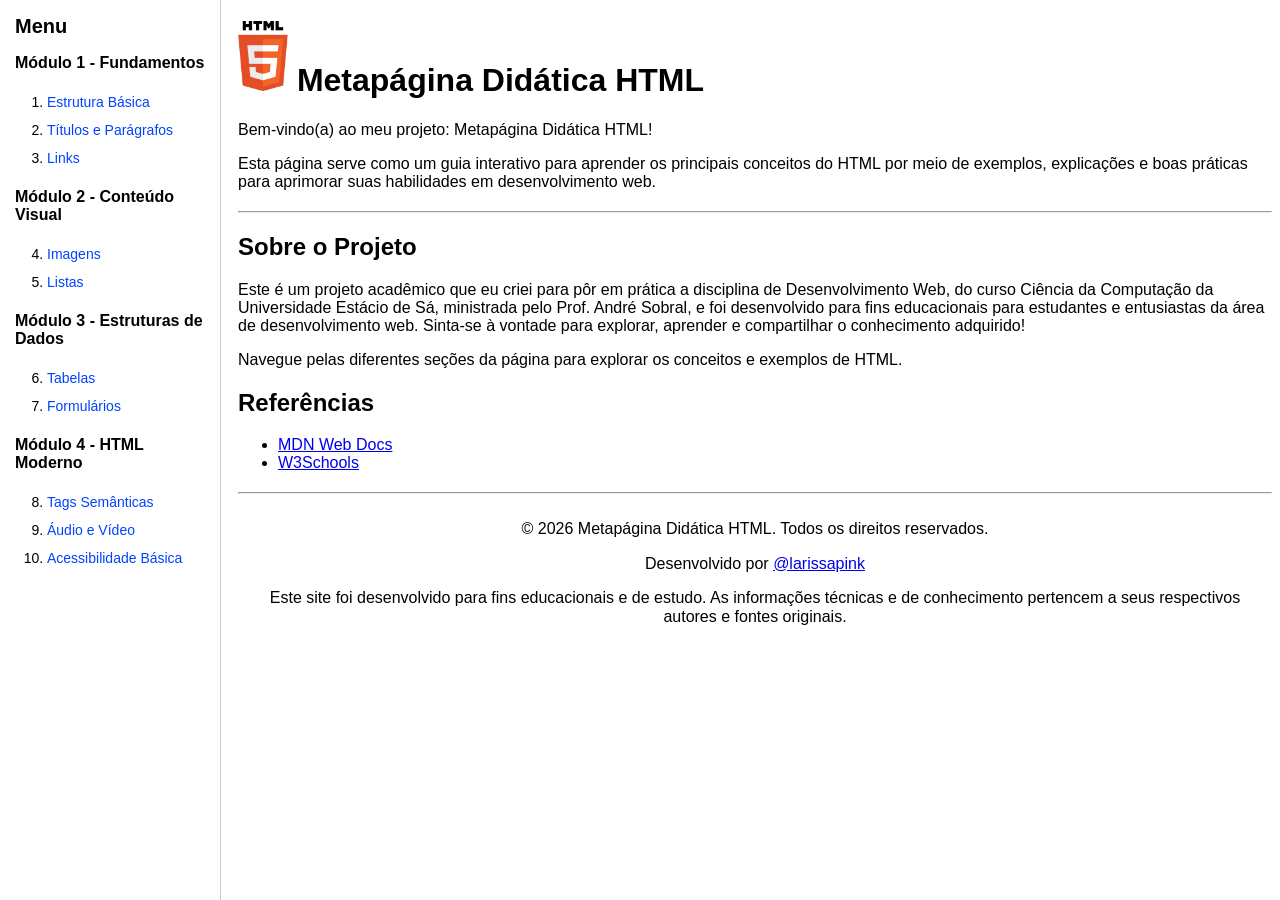
<file: index.html>
<!DOCTYPE html>
<html lang="pt-BR">

<head>
    <meta charset="UTF-8">
    <meta name="viewport" content="width=device-width, initial-scale=1.0">
    <meta name="description"
        content="Metapágina Didática HTML: guia interativo em português para aprender HTML com exemplos práticos, fundamentos, semântica, formulários, tabelas, acessibilidade e boas práticas de desenvolvimento web.">
    <meta name="keywords"
        content="HTML, tutorial HTML, aprender HTML, desenvolvimento web, semântica HTML, formulários HTML, tabelas HTML, acessibilidade web, curso de HTML, HTML para iniciantes, metapágina didática">
    <meta name="author" content="Larissa de Almeida Rosa">
    <meta name="creator" content="Larissa de Almeida Rosa (@larissapink)">
    <meta name="publisher" content="Larissa de Almeida Rosa">
    <meta name="profile" content="https://github.com/larissapink">
    <meta name="robots" content="index, follow">
    <meta name="language" content="pt-BR">
    <link rel="icon" type="image/png" sizes="32x32" href="assets/img/favicon-32x32.png">
    <link rel="icon" type="image/png" sizes="16x16" href="assets/img/favicon-16x16.png">
    <title>Metapágina Didática HTML</title>
    <link rel="stylesheet" href="styles.css">
</head>

<body>
    <header>
        <h1><img src="assets/img/html5.png" alt="Logo HTML5" width="50"> Metapágina Didática HTML</h1>
        <p>Bem-vindo(a) ao meu projeto: Metapágina Didática HTML!</p>
        <p>Esta página serve como um guia interativo para aprender os principais conceitos do HTML por meio de exemplos,
            explicações e boas práticas para aprimorar suas habilidades em desenvolvimento web.
        </p>
    </header>
    <hr>

    <aside id="menu-lateral">
        <h2>Menu</h2>
        <nav>
            <h3>Módulo 1 - Fundamentos</h3>
            <ol>
                <li><a href="1-estrutura-basica.html">Estrutura Básica</a></li>
                <li><a href="2-titulos-paragrafos.html">Títulos e Parágrafos</a></li>
                <li><a href="3-links.html">Links</a></li>
            </ol>
            <h3>Módulo 2 - Conteúdo Visual</h3>
            <ol start="4">
                <li><a href="4-imagens.html">Imagens</a></li>
                <li><a href="5-listas.html">Listas</a></li>
            </ol>

            <h3>Módulo 3 - Estruturas de Dados</h3>
            <ol start="6">
                <li><a href="6-tabelas.html">Tabelas</a></li>
                <li><a href="7-formularios.html">Formulários</a></li>
            </ol>

            <h3>Módulo 4 - HTML Moderno</h3>
            <ol start="8">
                <li><a href="8-semantica.html">Tags Semânticas</a></li>
                <li><a href="9-audio-video.html">Áudio e Vídeo</a></li>
                <li><a href="10-acessibilidade-basica.html">Acessibilidade Básica</a></li>
            </ol>
        </nav>
    </aside>

    <main>
        <section id="sobre-projeto">
            <h2>Sobre o Projeto</h2>
            <p>Este é um projeto acadêmico que eu criei para pôr em prática a disciplina de Desenvolvimento Web, do
                curso Ciência da Computação da Universidade Estácio de Sá, ministrada pelo Prof. André Sobral, e foi
                desenvolvido para fins educacionais para estudantes e entusiastas da área de desenvolvimento web.
                Sinta-se à vontade para explorar, aprender e compartilhar o conhecimento adquirido!</p>
            <p>Navegue pelas diferentes seções da página para explorar os conceitos e exemplos de HTML.</p>
        </section>

        <section id="referencias-html">
            <h2>Referências</h2>
            <ul>
                <li><a href="https://developer.mozilla.org/pt-BR/docs/Web/HTML" target="_blank"
                        rel="noopener noreferrer" title="https://developer.mozilla.org/pt-BR/docs/Web/HTML">MDN Web
                        Docs</a></li>
                <li><a href="https://www.w3schools.com/html/html_intro.asp" target="_blank" rel="noopener noreferrer"
                        title="https://www.w3schools.com/html/html_intro.asp">W3Schools</a></li>
            </ul>
        </section>
    </main>
    <hr>
    <footer>
        <p>© 2026 Metapágina Didática HTML. Todos os direitos reservados.</p>
        <p>Desenvolvido por <a href="https://github.com/larissapink" target="_blank" rel="noopener noreferrer"
                title="https://github.com/larissapink">@larissapink</a>
        </p>
        <p>Este site foi desenvolvido para fins educacionais e de estudo. As informações técnicas e de conhecimento
            pertencem a seus respectivos autores e fontes originais.</p>
    </footer>
</body>

</html>
</file>
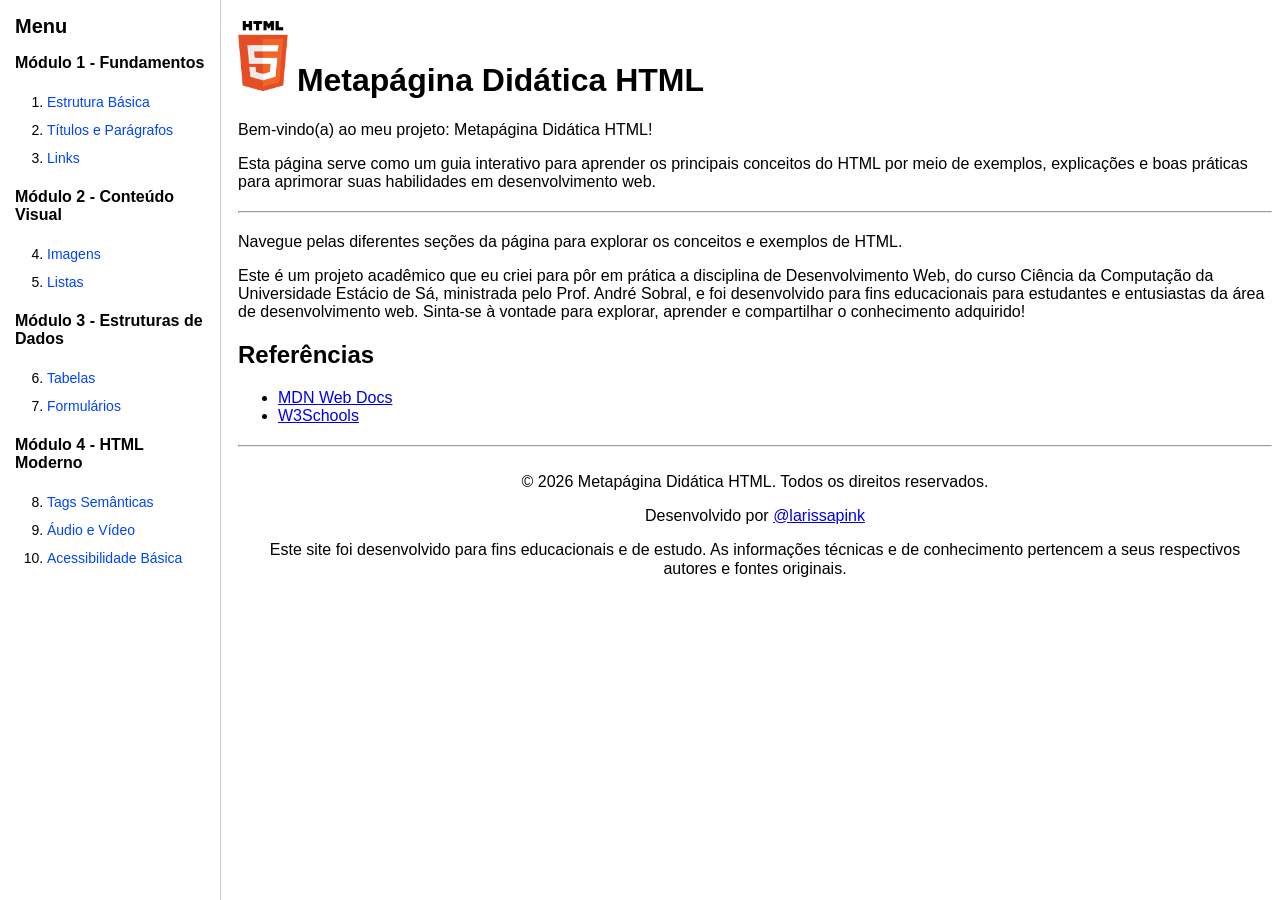
<file: docs/index.html>
<!DOCTYPE html>
<html lang="pt-BR">

<head>
    <meta charset="UTF-8">
    <meta name="viewport" content="width=device-width, initial-scale=1.0">
    <title>Metapágina Didática HTML</title>
    <link rel="stylesheet" href="styles.css">
</head>

<body>
    <aside id="menu-lateral">
        <h2>Menu</h2>
        <nav>
            <h3>Módulo 1 - Fundamentos</h3>
            <ol>
                <li><a href="1-estrutura-basica.html">Estrutura Básica</a></li>
                <li><a href="2-titulos-paragrafos.html">Títulos e Parágrafos</a></li>
                <li><a href="3-links.html">Links</a></li>
            </ol>
            <h3>Módulo 2 - Conteúdo Visual</h3>
            <ol start="4">
                <li><a href="4-imagens.html">Imagens</a></li>
                <li><a href="5-listas.html">Listas</a></li>
            </ol>

            <h3>Módulo 3 - Estruturas de Dados</h3>
            <ol start="6">
                <li><a href="6-tabelas.html">Tabelas</a></li>
                <li><a href="7-formularios.html">Formulários</a></li>
            </ol>

            <h3>Módulo 4 - HTML Moderno</h3>
            <ol start="8">
                <li><a href="8-semantica.html">Tags Semânticas</a></li>
                <li><a href="9-audio-video.html">Áudio e Vídeo</a></li>
                <li><a href="10-acessibilidade-basica.html">Acessibilidade Básica</a></li>
            </ol>
        </nav>
    </aside>
    <header>
        <h1><img src="assets/img/html5.png" alt="Logo HTML5" width="50"> Metapágina Didática HTML</h1>
        <p>Bem-vindo(a) ao meu projeto: Metapágina Didática HTML!</p>
        <p>Esta página serve como um guia interativo para aprender os principais conceitos do HTML por meio de exemplos, explicações e boas práticas para aprimorar suas habilidades em desenvolvimento web.
        </p>
    </header>
    <hr>
    <main>
        <section>
            <p>Navegue pelas diferentes seções da página para explorar os conceitos e exemplos de HTML.</p>
             <p>Este é um projeto acadêmico que eu criei para pôr em prática a disciplina de Desenvolvimento Web, do curso Ciência da Computação da Universidade Estácio de Sá, ministrada pelo Prof. André Sobral, e foi desenvolvido para fins educacionais para estudantes e entusiastas da área de desenvolvimento web. Sinta-se à vontade para explorar, aprender e compartilhar o conhecimento adquirido!</p>
        </section>

        <section id="referencias-html">
            <h2>Referências</h2>
            <ul>
                <li><a href="https://developer.mozilla.org/pt-BR/docs/Web/HTML" target="_blank" rel="noopener noreferrer" title="https://developer.mozilla.org/pt-BR/docs/Web/HTML">MDN Web Docs</a></li>
                <li><a href="https://www.w3schools.com/html/html_intro.asp" target="_blank" rel="noopener noreferrer" title="https://www.w3schools.com/html/html_intro.asp">W3Schools</a></li>
            </ul>
        </section>
    </main>
    <hr>
    <footer>
        <p>© 2026 Metapágina Didática HTML. Todos os direitos reservados.</p>
        <p>Desenvolvido por <a href="https://github.com/larissapink" target="_blank" rel="noopener noreferrer" title="https://github.com/larissapink">@larissapink</a>
        </p>
        <p>Este site foi desenvolvido para fins educacionais e de estudo. As informações técnicas e de conhecimento pertencem a seus respectivos autores e fontes originais.</p>
    </footer>
</body>

</html>
</file>
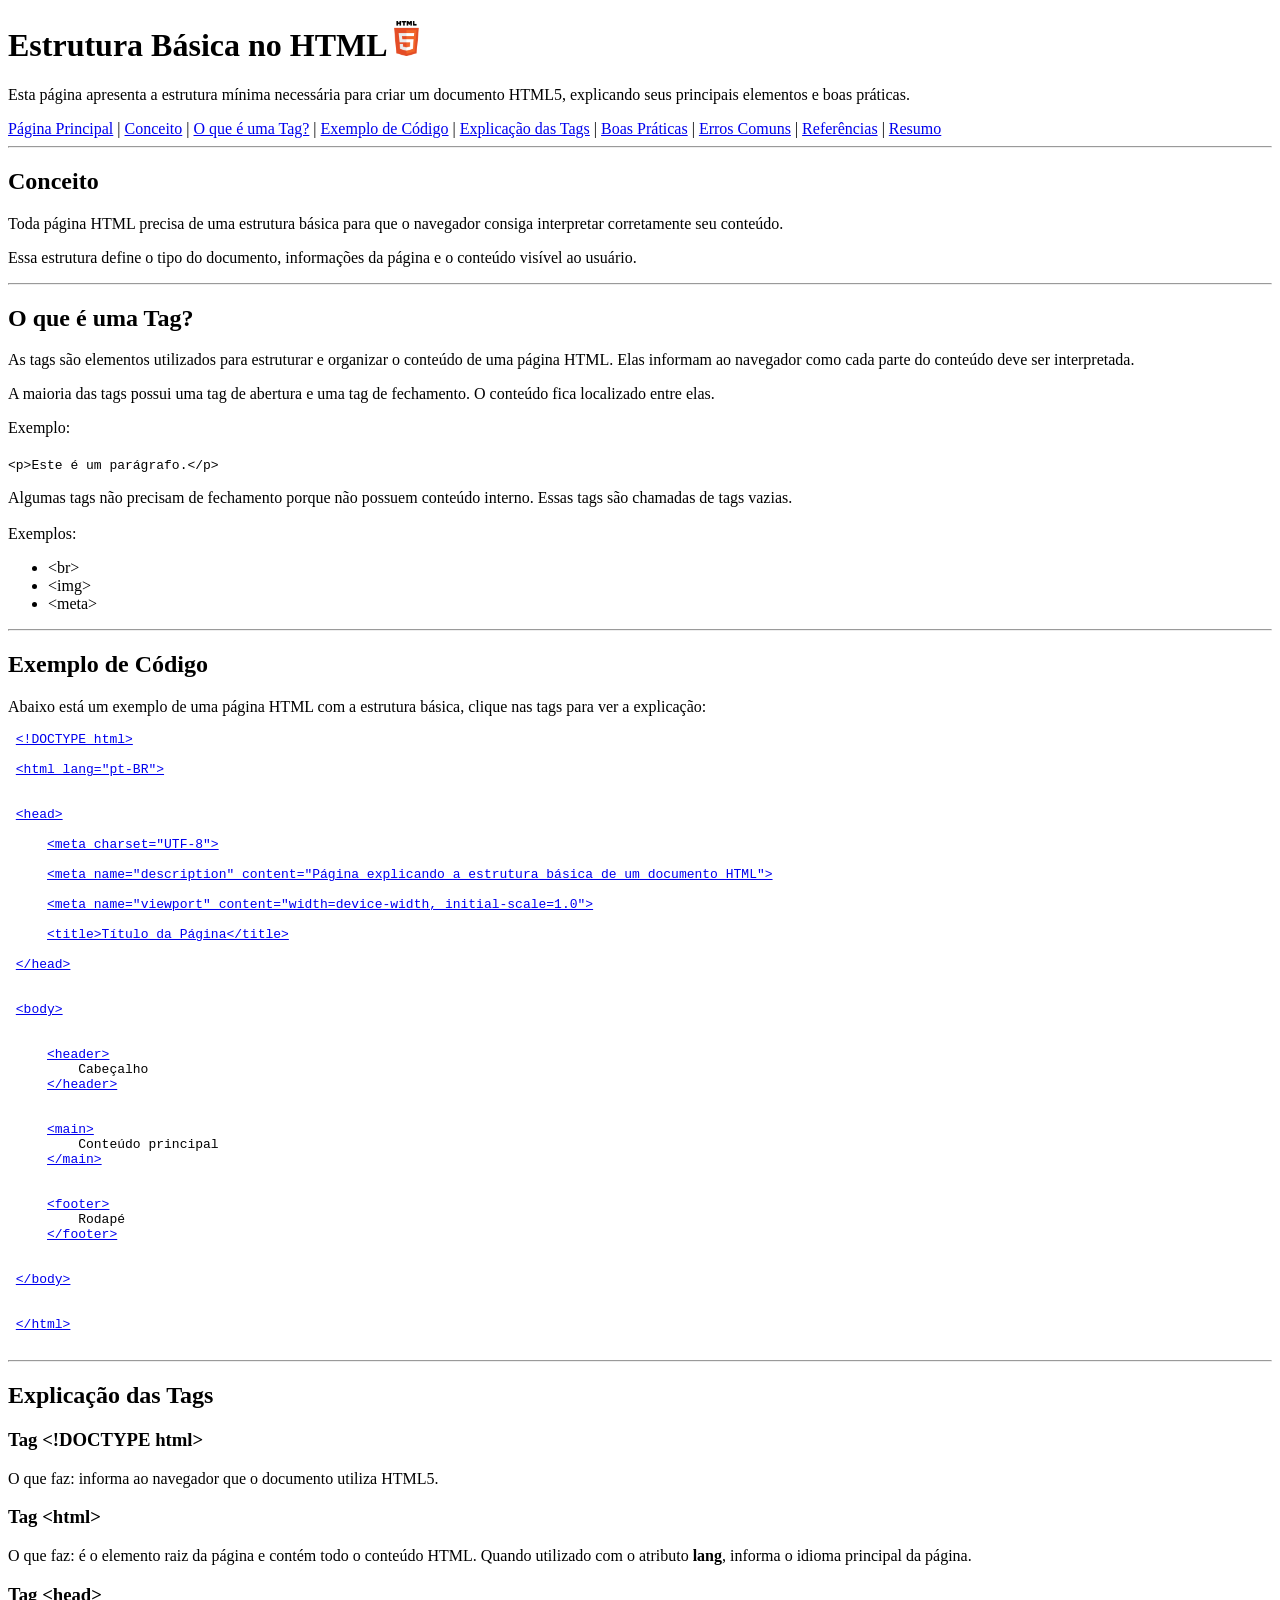
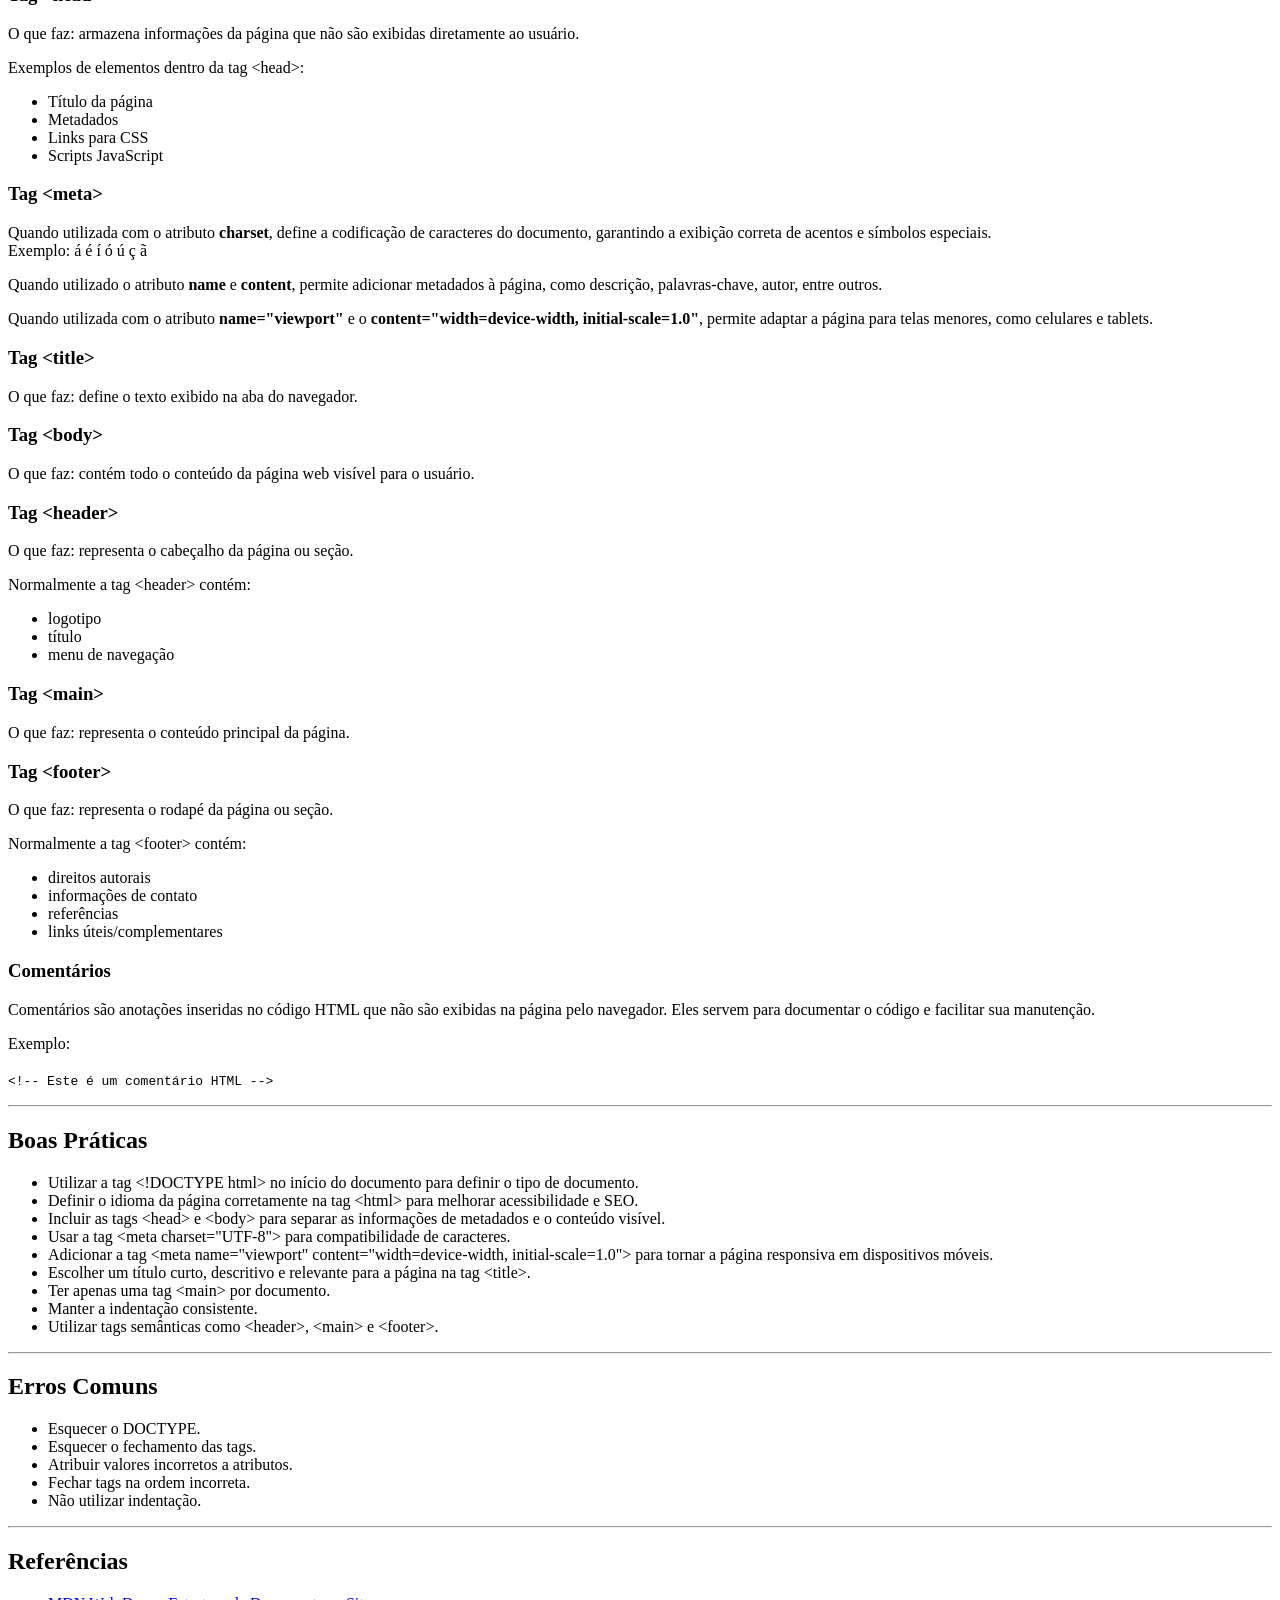
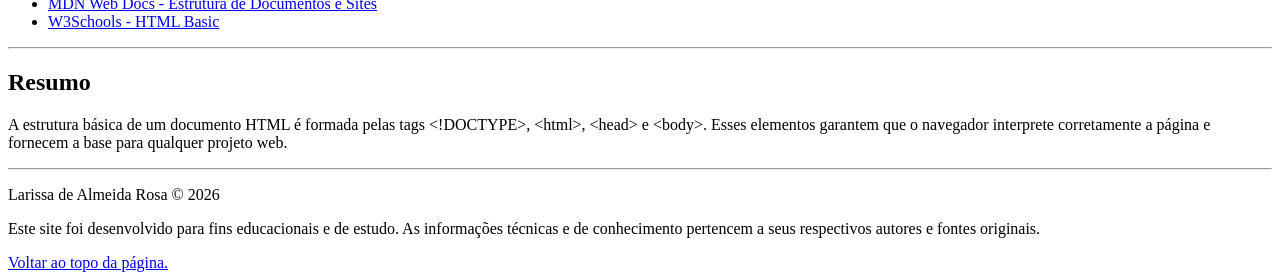
<file: 1-estrutura-basica.html>
<!DOCTYPE html>
<html lang="pt-BR">

<head>
    <meta charset="UTF-8">
    <meta name="description" content="Página explicando a estrutura básica de um documento HTML">
    <meta name="viewport" content="width=device-width, initial-scale=1.0">
    <link rel="icon" type="image/png" sizes="32x32" href="assets/img/favicon-32x32.png">
    <link rel="icon" type="image/png" sizes="16x16" href="assets/img/favicon-16x16.png">
    <title>Estrutura Básica no HTML</title>
</head>

<body>
    <header>
        <h1>Estrutura Básica no HTML <img src="assets/img/html5.png" alt="Logo HTML5" width="25">
        </h1>
        <p>
            Esta página apresenta a estrutura mínima necessária para criar um documento HTML5, explicando seus
            principais elementos e boas práticas.
        </p>
        <nav>
            <a href="index.html">Página Principal</a> |
            <a href="#conceito-html">Conceito</a> |
            <a href="#explicando-a-tag">O que é uma Tag?</a> |
            <a href="#exemplo-codigo">Exemplo de Código</a> |
            <a href="#explicacao-tags">Explicação das Tags</a> |
            <a href="#boas-praticas">Boas Práticas</a> |
            <a href="#erros-comuns">Erros Comuns</a> |
            <a href="#referencias-html">Referências</a> |
            <a href="#resumo-html">Resumo</a>
        </nav>
    </header>
    <hr>

    <main>
        <section id="conceito-html">
            <h2>Conceito</h2>
            <p>Toda página HTML precisa de uma estrutura básica para que o navegador consiga interpretar corretamente
                seu conteúdo.
            </p>

            <p>Essa estrutura define o tipo do documento, informações da página e o conteúdo visível ao usuário.
            </p>
        </section>
        <hr>
        
        <section id="explicando-a-tag">
            <h2>O que é uma Tag?</h2>
            <p>As tags são elementos utilizados para estruturar e organizar o conteúdo de uma página HTML. Elas informam
                ao navegador como cada parte do conteúdo deve ser interpretada.

            </p>
            <p>A maioria das tags possui uma tag de abertura e uma tag de fechamento. O conteúdo fica localizado entre
                elas.
            </p>
            <p>Exemplo:<br><br>
                <code>&lt;p&gt;Este é um parágrafo.&lt;/p&gt;</code>
            </p>
            <p>Algumas tags não precisam de fechamento porque não possuem conteúdo interno. Essas tags são chamadas de
                tags vazias.<br><br>
                Exemplos:
            </p>
            <ul>
                <li>&lt;br&gt;</li>
                <li>&lt;img&gt;</li>
                <li>&lt;meta&gt;</li>
            </ul>
        </section>
        <hr>

        <!-- Exemplo de Código em HTML - 28-08-26 -->
        <section id="exemplo-codigo">
            <h2>Exemplo de Código</h2>
            <p>Abaixo está um exemplo de uma página HTML com a estrutura básica, clique nas tags para ver a explicação:
            </p>
            <pre>
 <a href="#tag-doctype">&lt;!DOCTYPE html&gt;</a>
 
 <a href="#tag-html">&lt;html lang="pt-BR"&gt;</a>
 

 <a href="#tag-head">&lt;head&gt;</a>
 
     <a href="#tag-meta-charset">&lt;meta charset="UTF-8"&gt;</a>
     
     <a href="#tag-meta-description">&lt;meta name="description" content="Página explicando a estrutura básica de um documento HTML"&gt;</a>
     
     <a href="#tag-meta-viewport">&lt;meta name="viewport" content="width=device-width, initial-scale=1.0"&gt;</a>
     
     <a href="#tag-title">&lt;title&gt;Título da Página&lt;/title&gt;</a>
     
 <a href="#tag-head">&lt;/head&gt;</a>
 

 <a href="#tag-body">&lt;body&gt;</a>
 

     <a href="#tag-header">&lt;header&gt;</a>
         Cabeçalho
     <a href="#tag-header">&lt;/header&gt;</a>
     

     <a href="#tag-main">&lt;main&gt;</a>
         Conteúdo principal
     <a href="#tag-main">&lt;/main&gt;</a>
     

     <a href="#tag-footer">&lt;footer&gt;</a>
         Rodapé
     <a href="#tag-footer">&lt;/footer&gt;</a>
     

 <a href="#tag-body">&lt;/body&gt;</a>
 

 <a href="#tag-html">&lt;/html&gt;</a>
 
</pre>
        </section>
        <hr>

        <section id="explicacao-tags">
            <h2>Explicação das Tags</h2>
            <h3 id="tag-doctype">Tag &lt;!DOCTYPE html&gt;</h3>
            <p>O que faz: informa ao navegador que o documento utiliza HTML5.</p>

            <h3 id="tag-html">Tag &lt;html&gt;</h3>
            <p>O que faz: é o elemento raiz da página e contém todo o conteúdo HTML. Quando utilizado com o atributo
                <b>lang</b>, informa o idioma principal da página.</p>

            <h3 id="tag-head">Tag &lt;head&gt;</h3>
            <p>O que faz: armazena informações da página que não são exibidas diretamente ao usuário.</p>
            <p>Exemplos de elementos dentro da tag &lt;head&gt;:</p>
            <ul>
                <li>Título da página</li>
                <li>Metadados</li>
                <li>Links para CSS</li>
                <li>Scripts JavaScript</li>
            </ul>

            <h3 id="tag-meta">Tag &lt;meta&gt;</h3>
            <p id="tag-meta-charset">Quando utilizada com o atributo <b>charset</b>, define a codificação de caracteres
                do documento, garantindo a exibição correta de acentos e símbolos especiais.<br>
                Exemplo: á é í ó ú ç ã</p>
            <p id="tag-meta-description">Quando utilizado o atributo <b>name</b> e <b>content</b>, permite adicionar
                metadados à página, como descrição, palavras-chave, autor, entre outros.</p>
            <p id="tag-meta-viewport">Quando utilizada com o atributo <b>name="viewport"</b> e o
                <b>content="width=device-width, initial-scale=1.0"</b>, permite adaptar a página para telas menores,
                como celulares e tablets.</p>

            <h3 id="tag-title">Tag &lt;title&gt;</h3>
            <p>O que faz: define o texto exibido na aba do navegador.</p>

            <h3 id="tag-body">Tag &lt;body&gt;</h3>
            <p>O que faz: contém todo o conteúdo da página web visível para o usuário.</p>

            <h3 id="tag-header">Tag &lt;header&gt;</h3>
            <p>O que faz: representa o cabeçalho da página ou seção.</p>
            <p>Normalmente a tag &lt;header&gt; contém:</p>
            <ul>
                <li>logotipo</li>
                <li>título</li>
                <li>menu de navegação</li>
            </ul>

            <h3 id="tag-main">Tag &lt;main&gt;</h3>
            <p>O que faz: representa o conteúdo principal da página.</p>

            <h3 id="tag-footer">Tag &lt;footer&gt;</h3>
            <p>O que faz: representa o rodapé da página ou seção.</p>
            <p>Normalmente a tag &lt;footer&gt; contém:</p>
            <ul>
                <li>direitos autorais</li>
                <li>informações de contato</li>
                <li>referências</li>
                <li>links úteis/complementares</li>
            </ul>

            <h3 id="comentario-html">Comentários</h3>
            <p>Comentários são anotações inseridas no código HTML que não são exibidas na página pelo navegador. Eles
                servem para documentar o código e facilitar sua manutenção.
            </p>
            <p>Exemplo:<br><br>
                <code>
                &lt;!-- Este é um comentário HTML --&gt;
            </code>
            </p>
        </section>
        <hr>

        <section id="boas-praticas">
            <h2>Boas Práticas</h2>
            <ul>
                <li>Utilizar a tag &lt;!DOCTYPE html&gt; no início do documento para definir o tipo de documento.</li>
                <li>Definir o idioma da página corretamente na tag &lt;html&gt; para melhorar acessibilidade e SEO.</li>
                <li>Incluir as tags &lt;head&gt; e &lt;body&gt; para separar as informações de metadados e o conteúdo
                    visível.</li>
                <li>Usar a tag &lt;meta charset="UTF-8"&gt; para compatibilidade de caracteres.</li>
                <li>Adicionar a tag &lt;meta name="viewport" content="width=device-width, initial-scale=1.0"&gt; para
                    tornar a página responsiva em dispositivos móveis.</li>
                <li>Escolher um título curto, descritivo e relevante para a página na tag &lt;title&gt;.</li>
                <li>Ter apenas uma tag &lt;main&gt; por documento.</li>
                <li>Manter a indentação consistente.</li>
                <li>Utilizar tags semânticas como &lt;header&gt;, &lt;main&gt; e &lt;footer&gt;.</li>

            </ul>
        </section>
        <hr>

        <section id="erros-comuns">
            <h2>Erros Comuns</h2>
            <ul>
                <li>Esquecer o DOCTYPE.</li>
                <li>Esquecer o fechamento das tags.</li>
                <li>Atribuir valores incorretos a atributos.</li>
                <li>Fechar tags na ordem incorreta.</li>
                <li>Não utilizar indentação.</li>
            </ul>
        </section>
        <hr>

        <section id="referencias-html">
            <h2>Referências</h2>
            <ul>
                <li><a href="https://developer.mozilla.org/pt-BR/docs/Learn/HTML/Introduction_to_HTML/Document_and_website_structure"
                        target="_blank" rel="noopener noreferrer"
                        title="https://developer.mozilla.org/pt-BR/docs/Learn/HTML/Introduction_to_HTML/Document_and_website_structure">MDN
                        Web Docs - Estrutura de Documentos e Sites</a></li>
                <li><a href="https://www.w3schools.com/html/html_basic.asp" target="_blank" rel="noopener noreferrer"
                        title="https://www.w3schools.com/html/html_basic.asp">W3Schools - HTML Basic</a></li>
            </ul>
        </section>
        <hr>

        <section id="resumo-html">
            <h2>Resumo</h2>
            <p>A estrutura básica de um documento HTML é formada pelas tags &lt;!DOCTYPE&gt;, &lt;html&gt;, &lt;head&gt;
                e &lt;body&gt;. Esses elementos garantem que o navegador interprete corretamente a página e fornecem a
                base para qualquer projeto web.
            </p>
        </section>
    </main>
    <hr>

    <footer>
        <p>Larissa de Almeida Rosa © 2026</p>
        <p>Este site foi desenvolvido para fins educacionais e de estudo. As informações técnicas e de conhecimento
            pertencem a seus respectivos autores e fontes originais.</p>
        <a href="#">Voltar ao topo da página.</a>
    </footer>
</body>

</html>
</file>
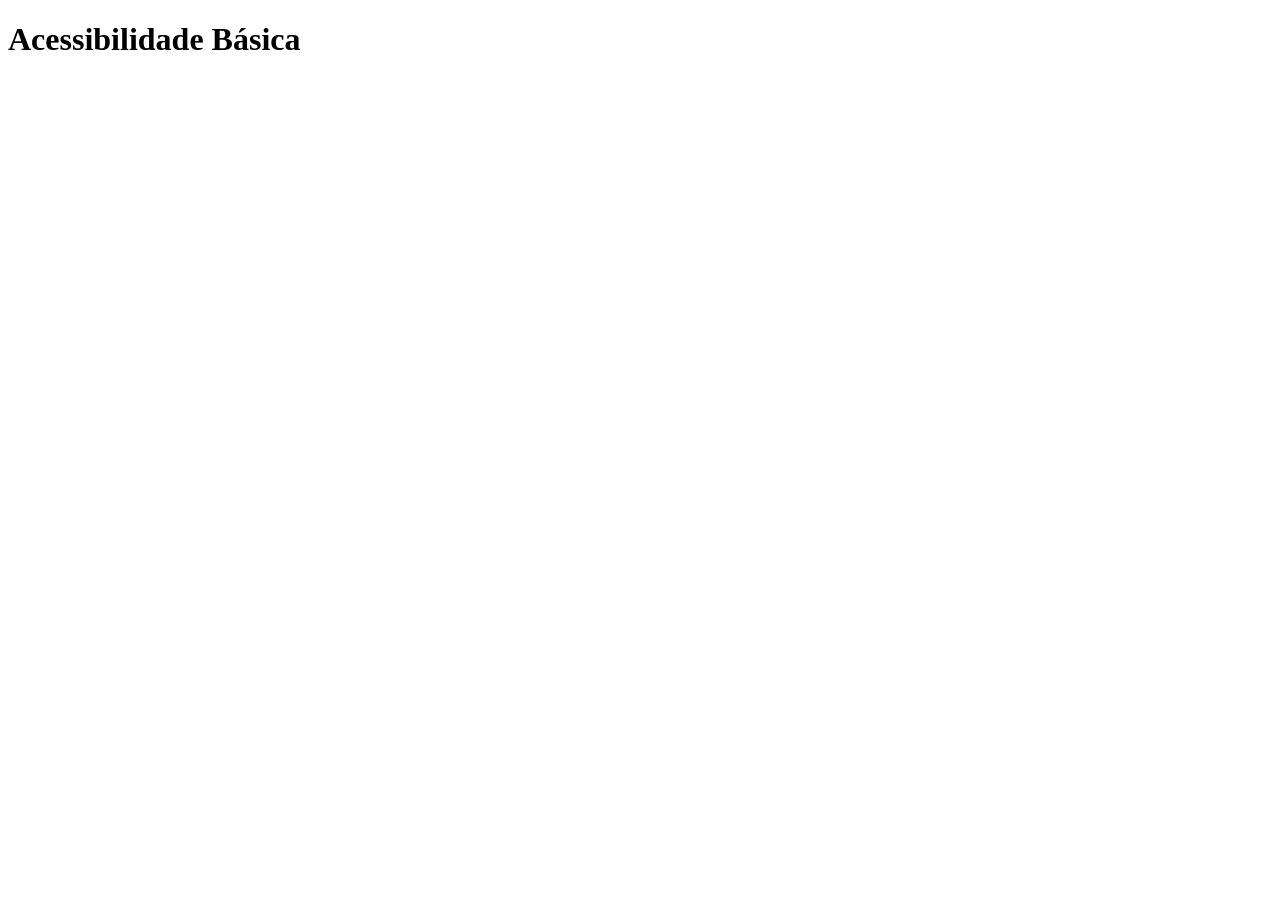
<file: 10-acessibilidade-basica.html>
<!DOCTYPE html>
<html lang="pt-BR">
<head>
    <meta charset="UTF-8">
    <meta name="viewport" content="width=device-width, initial-scale=1.0">
    <title>Acessibilidade Básica no HTML</title>
</head>
<body>
    <h1>Acessibilidade Básica</h1>
</body>
</html>
</file>
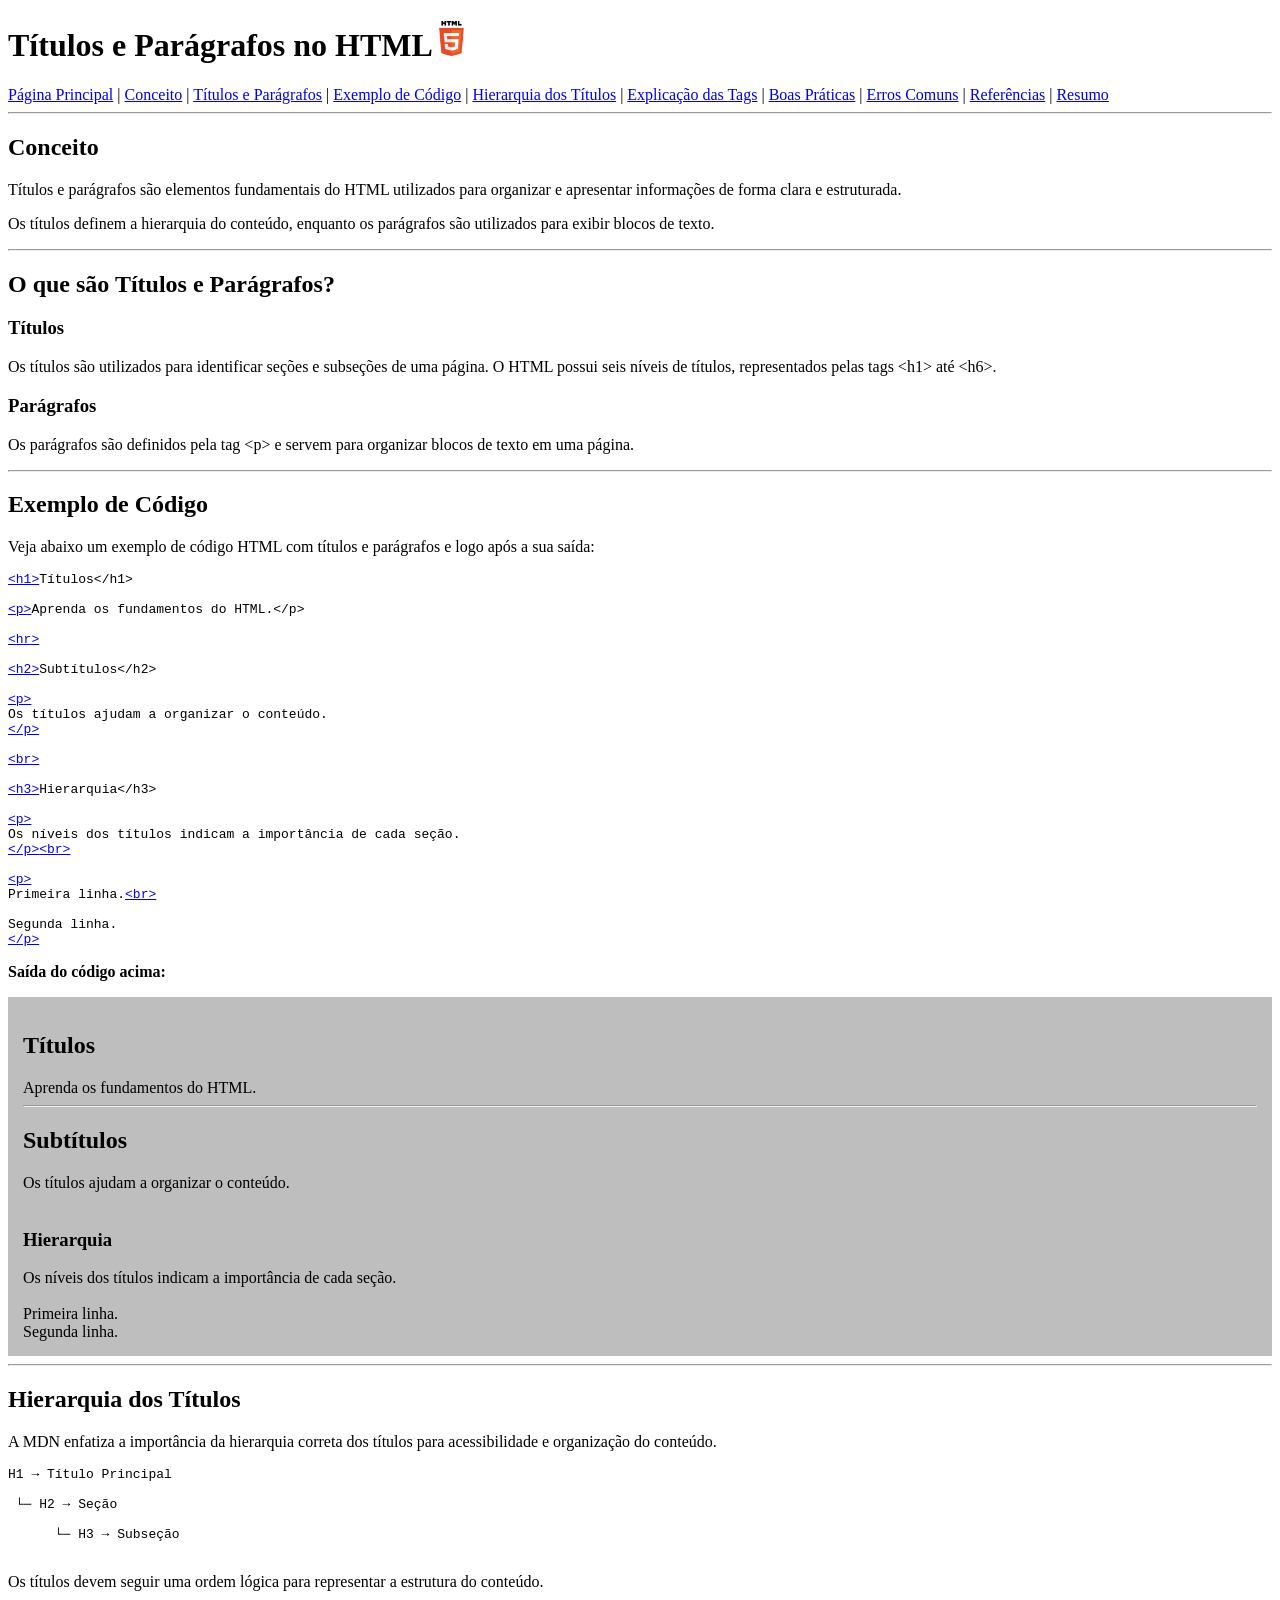
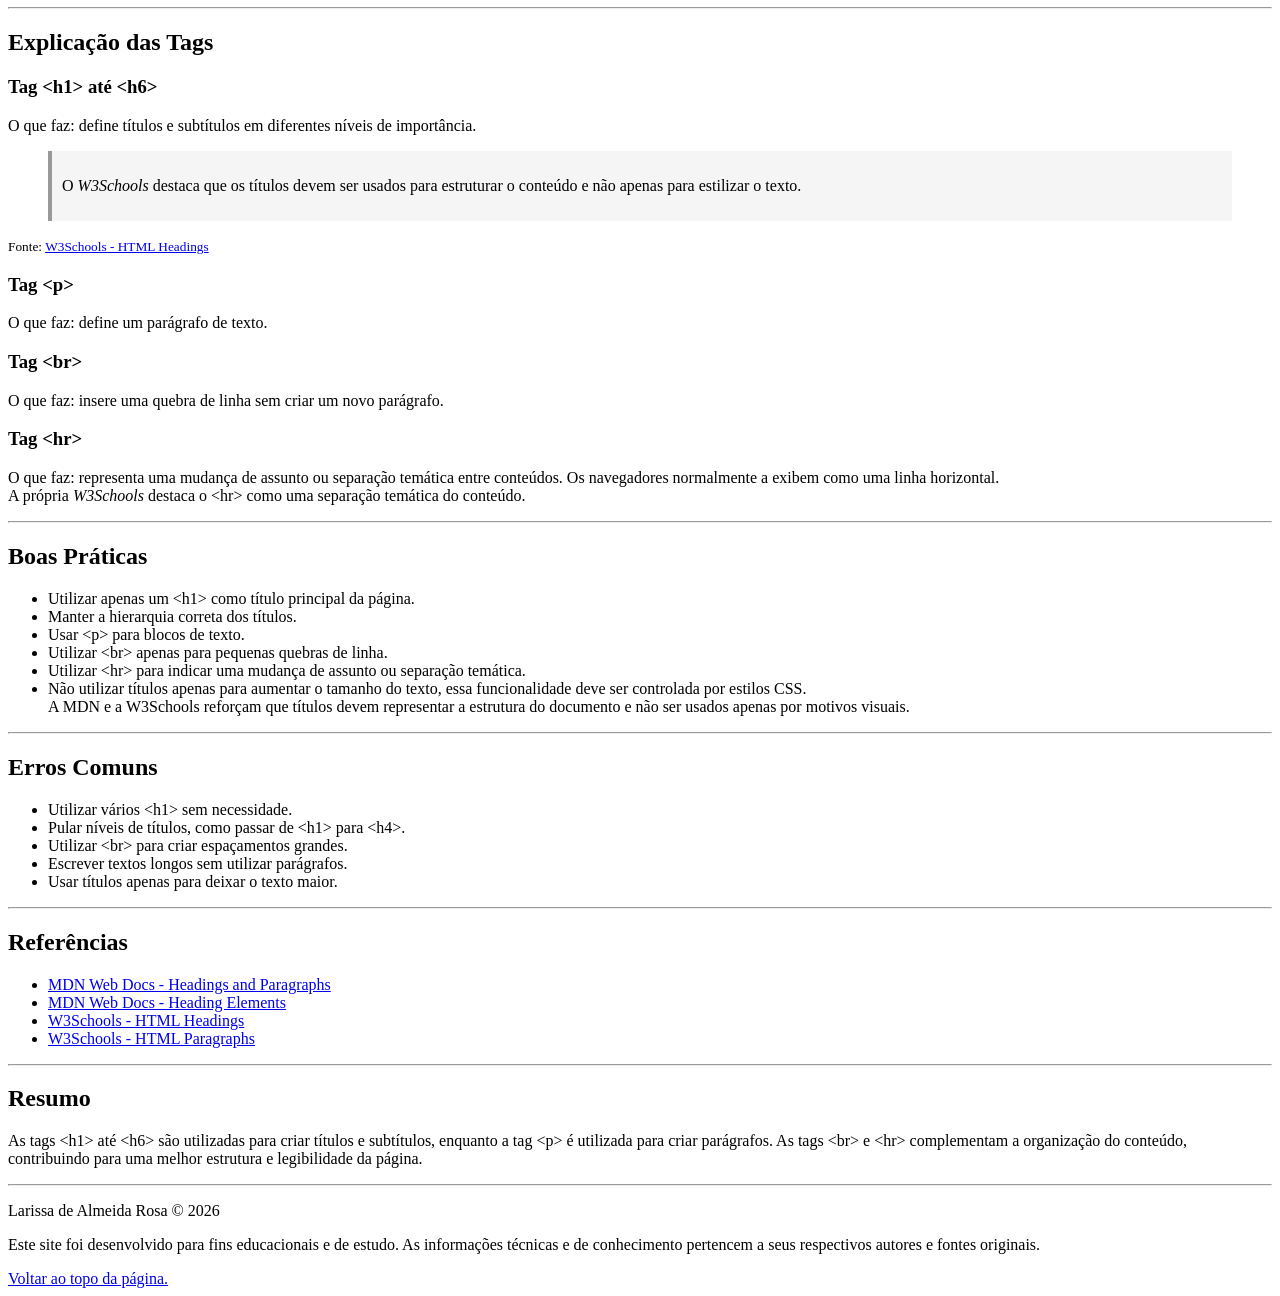
<file: 2-titulos-paragrafos.html>
<!DOCTYPE html>
<html lang="pt-BR">

<head>
    <meta charset="UTF-8">
    <meta name="viewport" content="width=device-width, initial-scale=1.0">
    <link rel="icon" type="image/png" sizes="32x32" href="assets/img/favicon-32x32.png">
    <link rel="icon" type="image/png" sizes="16x16" href="assets/img/favicon-16x16.png">
    <title>Títulos e Parágrafos no HTML</title>
    <style>
        #saida-do-codigo {
            background-color: #63636369;
            padding: 15px;
        }

        #saida-do-codigo p {
            margin: 0;
        }

        blockquote {
            background-color: #f5f5f5;
            border-left: 4px solid #999;
            padding: 10px;
        }
    </style>
</head>

<body>
    <header>
        <h1>Títulos e Parágrafos no HTML <img src="assets/img/html5.png" alt="Logo HTML5" width="25">
        </h1>
        <nav>
            <a href="index.html">Página Principal</a> |
            <a href="#conceito-titulos-paragrafos">Conceito</a> |
            <a href="#explicando-titulos-paragrafos">Títulos e Parágrafos</a> |
            <a href="#exemplo-codigo-titulos-paragrafos">Exemplo de Código</a> |
            <a href="#hierarquia-titulos">Hierarquia dos Títulos</a> |
            <a href="#explicacao-tags-titulos-paragrafos">Explicação das Tags</a> |
            <a href="#boas-praticas-titulos-paragrafos">Boas Práticas</a> |
            <a href="#erros-comuns-titulos-paragrafos">Erros Comuns</a> |
            <a href="#referencias-titulos-paragrafos">Referências</a> |
            <a href="#resumo-titulos-paragrafos">Resumo</a>
        </nav>
    </header>
    <hr>

    <main>
        <section id="conceito-titulos-paragrafos">
            <h2>Conceito</h2>
            <p>Títulos e parágrafos são elementos fundamentais do HTML utilizados para
                organizar e apresentar informações de forma clara e estruturada.
            </p>

            <p>Os títulos definem a hierarquia do conteúdo, enquanto os parágrafos são utilizados para exibir blocos de
                texto.
            </p>
        </section>
        <hr>
        
        <section id="explicando-titulos-paragrafos">
            <h2>O que são Títulos e Parágrafos?</h2>

            <h3>Títulos</h3>

            <p>
                Os títulos são utilizados para identificar seções e subseções de uma
                página. O HTML possui seis níveis de títulos, representados pelas tags
                &lt;h1&gt; até &lt;h6&gt;.
            </p>

            <h3>Parágrafos</h3>
            <p>
                Os parágrafos são definidos pela tag &lt;p&gt; e servem para organizar blocos
                de texto em uma página.
            </p>
        </section>
        <hr>

        <!-- Exemplo de Código em HTML - Títulos e Parágrafos -->
        <section id="exemplo-codigo-titulos-paragrafos">
            <h2>Exemplo de Código</h2>
            <p>Veja abaixo um exemplo de código HTML com títulos e parágrafos e logo após a sua saída:</p>
            <pre>
<a href="#tag-h">&lt;h1&gt;</a>Títulos&lt;/h1&gt;

<a href="#tag-p">&lt;p&gt;</a>Aprenda os fundamentos do HTML.&lt;/p&gt;

<a href="#tag-hr">&lt;hr&gt;</a>

<a href="#tag-h">&lt;h2&gt;</a>Subtítulos&lt;/h2&gt;

<a href="#tag-p">&lt;p&gt;</a>
Os títulos ajudam a organizar o conteúdo.
<a href="#tag-p">&lt;/p&gt;</a>

<a href="#tag-br">&lt;br&gt;</a>

<a href="#tag-h">&lt;h3&gt;</a>Hierarquia&lt;/h3&gt;

<a href="#tag-p">&lt;p&gt;</a>
Os níveis dos títulos indicam a importância de cada seção.
<a href="#tag-p">&lt;/p&gt;</a><a href="#tag-br">&lt;br&gt;</a>

<a href="#tag-p">&lt;p&gt;</a>
Primeira linha.<a href="#tag-br">&lt;br&gt;</a>

Segunda linha.
<a href="#tag-p">&lt;/p&gt;</a>
</pre>
            <p><b>Saída do código acima:</b></p>
            <div id="saida-do-codigo">
                <h1 headingoffset="2">Títulos</h1>

                <p>Aprenda os fundamentos do HTML.</p>

                <hr>

                <h2>Subtítulos</h2>

                <p>
                    Os títulos ajudam a organizar o conteúdo.
                </p>

                <br>

                <h3>Hierarquia</h3>

                <p>
                    Os níveis dos títulos indicam a importância de cada seção.
                </p><br>

                <p>Primeira linha.<br>
                    Segunda linha.
                </p>
            </div>

        </section>
        <hr>

        <section id="hierarquia-titulos">
            <h2>Hierarquia dos Títulos</h2>
            <p>A MDN enfatiza a importância da hierarquia correta dos títulos para acessibilidade e organização do
                conteúdo.</p>
            <pre>
H1 → Título Principal<br>
 └─ H2 → Seção<br>
      └─ H3 → Subseção
            </pre>
            <p>
                Os títulos devem seguir uma ordem lógica para representar a estrutura
                do conteúdo.
            </p>

        </section>
        <hr>

        <section id="explicacao-tags-titulos-paragrafos">
            <h2>Explicação das Tags</h2>

            <h3 id="tag-h">Tag &lt;h1&gt; até &lt;h6&gt;</h3>
            <p>
                O que faz: define títulos e subtítulos em diferentes níveis de importância.
            </p>
            <blockquote cite="https://www.w3schools.com/html/html_headings.asp">
                <p>O <cite>W3Schools</cite> destaca que os títulos devem ser usados para estruturar o conteúdo e não
                    apenas para
                    estilizar o texto.</p>
            </blockquote>

            <p><small>Fonte: <a href="https://www.w3schools.com/html/html_headings.asp" target="_blank"
                        rel="noopener noreferrer">W3Schools - HTML Headings</a></small></p>

            <h3 id="tag-p">Tag &lt;p&gt;</h3>
            <p>
                O que faz: define um parágrafo de texto.
            </p>

            <h3 id="tag-br">Tag &lt;br&gt;</h3>
            <p>
                O que faz: insere uma quebra de linha sem criar um novo parágrafo.
            </p>

            <h3 id="tag-hr">Tag &lt;hr&gt;</h3>

            <p>
                O que faz: representa uma mudança de assunto ou separação temática entre conteúdos. Os navegadores
                normalmente a exibem como uma linha horizontal.<br>
                A própria <cite>W3Schools</cite> destaca o &lt;hr&gt; como uma separação temática do conteúdo.
            </p>
        </section>
        <hr>

        <section id="boas-praticas-titulos-paragrafos">
            <h2>Boas Práticas</h2>

            <ul>
                <li>Utilizar apenas um &lt;h1&gt; como título principal da página.</li>
                <li>Manter a hierarquia correta dos títulos.</li>
                <li>Usar &lt;p&gt; para blocos de texto.</li>
                <li>Utilizar &lt;br&gt; apenas para pequenas quebras de linha.</li>
                <li>Utilizar &lt;hr&gt; para indicar uma mudança de assunto ou separação temática.</li>
                <li>Não utilizar títulos apenas para aumentar o tamanho do texto, essa funcionalidade deve ser
                    controlada por estilos CSS.<br>
                    A MDN e a W3Schools reforçam que títulos devem representar a estrutura do documento e não ser usados
                    apenas por motivos visuais.</li>
            </ul>
        </section>
        <hr>

        <section id="erros-comuns-titulos-paragrafos">
            <h2>Erros Comuns</h2>

            <ul>
                <li>Utilizar vários &lt;h1&gt; sem necessidade.</li>
                <li>Pular níveis de títulos, como passar de &lt;h1&gt; para &lt;h4&gt;.</li>
                <li>Utilizar &lt;br&gt; para criar espaçamentos grandes.</li>
                <li>Escrever textos longos sem utilizar parágrafos.</li>
                <li>Usar títulos apenas para deixar o texto maior.</li>
            </ul>
        </section>
        <hr>

        <section id="referencias-titulos-paragrafos">
            <h2>Referências</h2>

            <ul>
                <li><a href="https://developer.mozilla.org/pt-BR/docs/Learn_web_development/Core/Structuring_content/Headings_and_paragraphs"
                        target="_blank" rel="noopener noreferrer"
                        title="https://developer.mozilla.org/pt-BR/docs/Learn_web_development/Core/Structuring_content/Headings_and_paragraphs">MDN
                        Web Docs - Headings and Paragraphs</a></li>
                <li><a href="https://developer.mozilla.org/en-US/docs/Web/HTML/Reference/Elements/Heading_Elements"
                        target="_blank" rel="noopener noreferrer"
                        title="https://developer.mozilla.org/en-US/docs/Web/HTML/Reference/Elements/Heading_Elements">MDN
                        Web Docs - Heading Elements</a></li>
                <li><a href="https://www.w3schools.com/html/html_headings.asp" target="_blank" rel="noopener noreferrer"
                        title="https://www.w3schools.com/html/html_headings.asp">W3Schools - HTML Headings</a></li>
                <li><a href="https://www.w3schools.com/html/html_paragraphs.asp" target="_blank"
                        rel="noopener noreferrer" title="https://www.w3schools.com/html/html_paragraphs.asp">W3Schools -
                        HTML Paragraphs</a></li>
            </ul>
        </section>
        <hr>

        <section id="resumo-titulos-paragrafos">
            <h2>Resumo</h2>

            <p>
                As tags &lt;h1&gt; até &lt;h6&gt; são utilizadas para criar títulos e subtítulos,
                enquanto a tag &lt;p&gt; é utilizada para criar parágrafos. As tags &lt;br&gt; e &lt;hr&gt; complementam
                a organização do conteúdo, contribuindo para uma melhor
                estrutura e legibilidade da página.
            </p>
        </section>
    </main>
    <hr>

    <footer>
        <p>Larissa de Almeida Rosa © 2026</p>
        <p>Este site foi desenvolvido para fins educacionais e de estudo. As informações técnicas e de conhecimento
            pertencem a seus respectivos autores e fontes originais.</p>
        <a href="#">Voltar ao topo da página.</a>
    </footer>
</body>

</html>
</file>
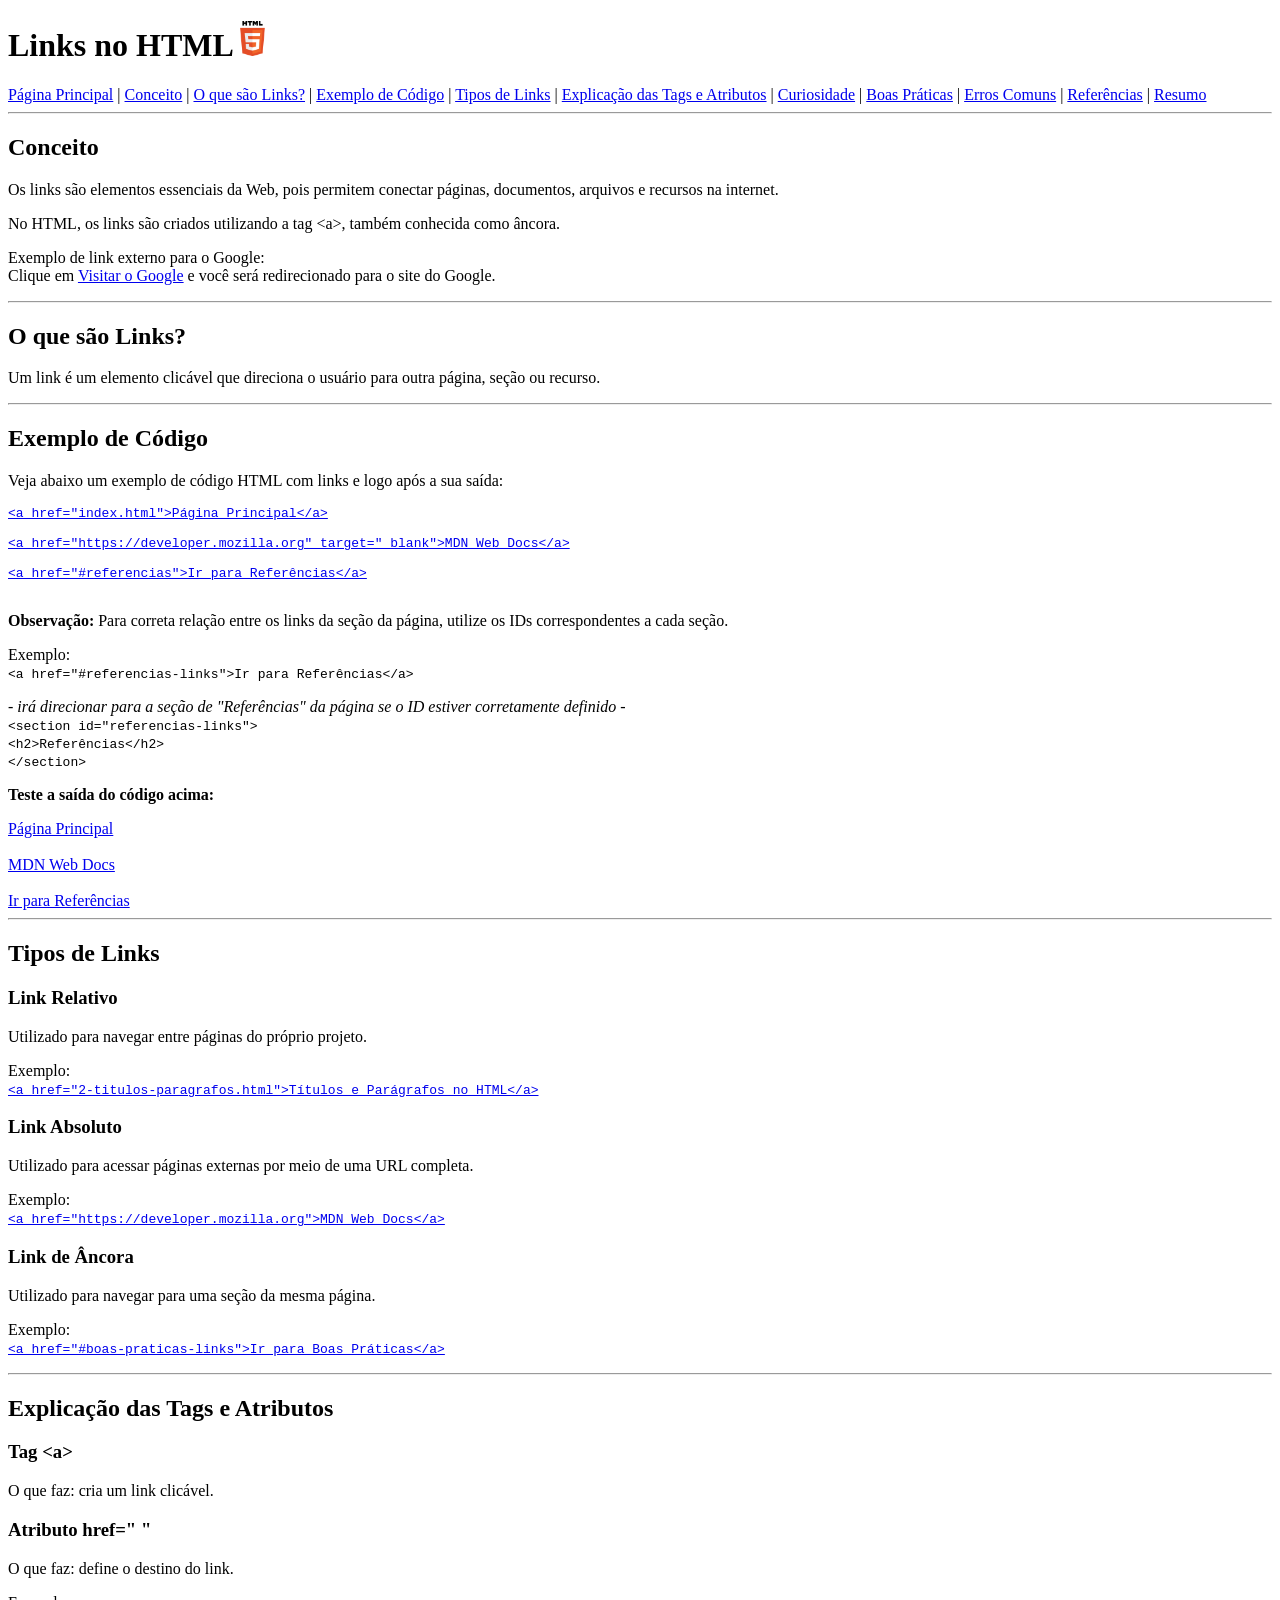
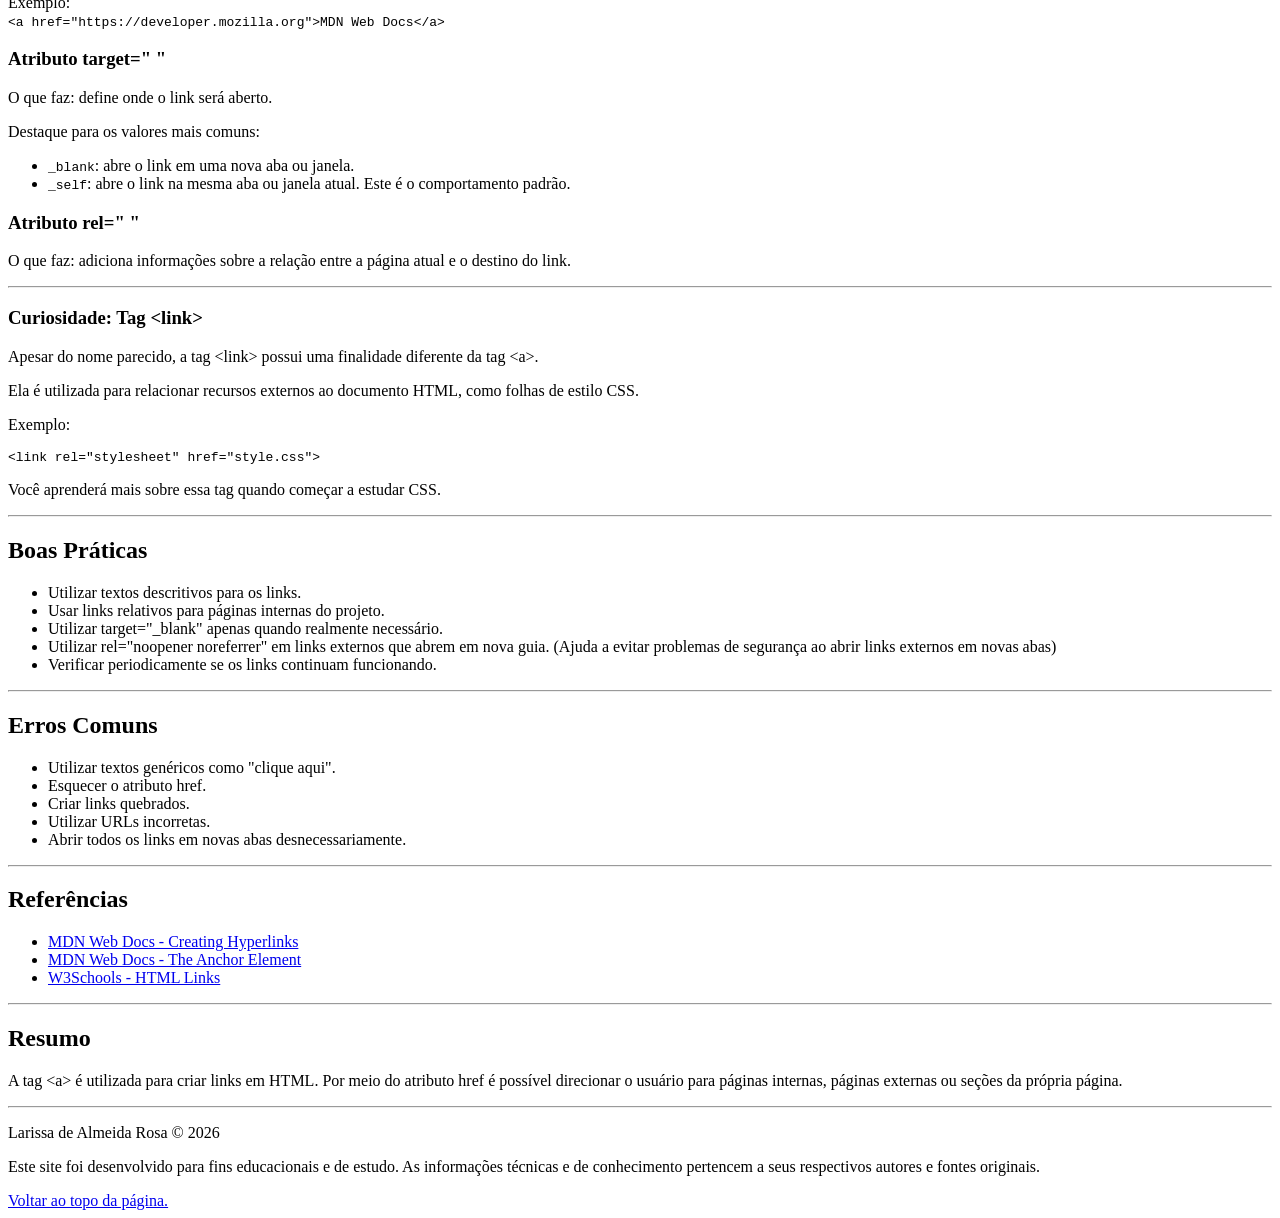
<file: 3-links.html>
<!DOCTYPE html>
<html lang="pt-BR">

<head>
    <meta charset="UTF-8">
    <meta name="viewport" content="width=device-width, initial-scale=1.0">
    <link rel="icon" type="image/png" sizes="32x32" href="assets/img/favicon-32x32.png">
    <link rel="icon" type="image/png" sizes="16x16" href="assets/img/favicon-16x16.png">
    <title>Links no HTML</title>

</head>

<body>
    <header>
        <h1>Links no HTML <img src="assets/img/html5.png" alt="Logo HTML5" width="25">
        </h1>
        <nav>
            <a href="index.html">Página Principal</a> |
            <a href="#conceito-links">Conceito</a> |
            <a href="#explicando-links">O que são Links?</a> |
            <a href="#exemplo-codigo-links">Exemplo de Código</a> |
            <a href="#tipos-links">Tipos de Links</a> |
            <a href="#explicacao-tags-links">Explicação das Tags e Atributos</a> |
            <a href="#curiosidade-links">Curiosidade</a> |
            <a href="#boas-praticas-links">Boas Práticas</a> |
            <a href="#erros-comuns-links">Erros Comuns</a> |
            <a href="#referencias-links">Referências</a> |
            <a href="#resumo-links">Resumo</a>
        </nav>
    </header>
    <hr>

    <main>
        <section id="conceito-links">
            <h2>Conceito</h2>

        <p>
            Os links são elementos essenciais da Web, pois permitem conectar páginas,
            documentos, arquivos e recursos na internet.
        </p>

        <p>
            No HTML, os links são criados utilizando a tag &lt;a&gt;, também conhecida
            como âncora.
        </p>

        <p>Exemplo de link externo para o Google:<br>
            Clique em <a href="https://www.google.com" target="_blank" rel="noopener noreferrer">Visitar o Google</a> e
            você será redirecionado para o site do Google.
        </p>
        </section>
        <hr>
        
        <section id="explicando-links">
            <h2>O que são Links?</h2>

            <p>
                Um link é um elemento clicável que direciona o usuário para outra página,
                seção ou recurso.
            </p>
        </section>
        <hr>

        <!-- Exemplo de Código em HTML - Links <a> -->
        <section id="exemplo-codigo-links">
            <h2>Exemplo de Código</h2>
            <p>Veja abaixo um exemplo de código HTML com links e logo após a sua saída:</p>
<pre>
<a href="#a-relativo">&lt;a href="index.html"&gt;Página Principal&lt;/a&gt;</a>

<a href="#a-absoluto">&lt;a href="https://developer.mozilla.org" target="_blank"&gt;MDN Web Docs&lt;/a&gt;</a>

<a href="#a-ancora">&lt;a href="#referencias"&gt;Ir para Referências&lt;/a&gt;</a>

</pre>
            <p><strong>Observação:</strong> Para correta relação entre os links da seção da página, utilize os IDs correspondentes a cada seção.</p>
            <p>
            Exemplo: <br>
            <code>&lt;a href="#referencias-links"&gt;Ir para Referências&lt;/a&gt;</code><br>
            </p>
            <p> 
            <em>- irá direcionar para a seção de "Referências" da página se o ID estiver corretamente definido -</em><br>
            <code>&lt;section id="referencias-links"&gt;<br>
                &lt;h2&gt;Referências&lt;/h2&gt;<br>
                &lt;/section&gt;</code>
            </p>
            
            <p><b>Teste a saída do código acima:</b></p>
            <div id="saida-do-codigo-links">
                <a href="index.html">Página Principal</a><br><br>
                <a href="https://developer.mozilla.org" target="_blank" rel="noopener noreferrer">MDN Web Docs</a><br><br>
                <a href="#referencias-links">Ir para Referências</a><br>
            </div>

        </section>
        <hr>

        <section id="tipos-links">
            <h2>Tipos de Links</h2>

            <h3 id="a-relativo">Link Relativo</h3>
            <p>
                Utilizado para navegar entre páginas do próprio projeto.
            </p>
            <p>Exemplo: <br>
                <code><a href=2-titulos-paragrafos.html target="_blank" rel="noopener noreferrer">&lt;a href="2-titulos-paragrafos.html"&gt;Títulos e Parágrafos no HTML&lt;/a&gt;</a></code>
            </p>

            <h3 id="a-absoluto">Link Absoluto</h3>
            <p>
                Utilizado para acessar páginas externas por meio de uma URL completa.
            </p>
            <p>Exemplo: <br>
                <code><a href="https://developer.mozilla.org" target="_blank" rel="noopener noreferrer">&lt;a href="https://developer.mozilla.org"&gt;MDN Web Docs&lt;/a&gt;</a></code>
            </p>

            <h3 id="a-ancora">Link de Âncora</h3>
            <p>
                Utilizado para navegar para uma seção da mesma página.
            </p>
            <p>Exemplo: <br>
                <code><a href="#boas-praticas-links">&lt;a href="#boas-praticas-links"&gt;Ir para Boas Práticas&lt;/a&gt;</a></code>
            </p>

        </section>
        <hr>

        <section id="explicacao-tags-links">
            <h2>Explicação das Tags e Atributos</h2>

            <h3>Tag &lt;a&gt;</h3>
            <p>
                O que faz: cria um link clicável.
            </p>

            <h3>Atributo href=" "</h3>
            <p>
                O que faz: define o destino do link.
            </p>
            <p>Exemplo: <br>
                <code>&lt;a href="https://developer.mozilla.org"&gt;MDN Web Docs&lt;/a&gt;
                </code>
            </p>

            <h3>Atributo target=" "</h3>
            <p>
                O que faz: define onde o link será aberto.
            </p>
            <p>Destaque para os valores mais comuns:</p>
            <ul>
                <li><code>_blank</code>: abre o link em uma nova aba ou janela.</li>
                <li><code>_self</code>: abre o link na mesma aba ou janela atual. Este é o comportamento padrão.</li>
            </ul>

            <h3 id="atrib-rel">Atributo rel=" "</h3>
            <p>
                O que faz: adiciona informações sobre a relação entre a página atual e o destino do link.
            </p>
        </section>
        <hr>

        <section id="curiosidade-links">
            <h3>Curiosidade: Tag &lt;link&gt;</h3>
            <p>
                Apesar do nome parecido, a tag &lt;link&gt; possui uma finalidade
                diferente da tag &lt;a&gt;.
            </p>
            <p>
                Ela é utilizada para relacionar recursos externos ao documento HTML,
                como folhas de estilo CSS.
            </p>
            <p>
                Exemplo:
            </p>
            <pre>
&lt;link rel="stylesheet" href="style.css"&gt;
</pre>
            <p>
                Você aprenderá mais sobre essa tag quando começar a estudar CSS.
            </p>
        </section>
        <hr>

        <section id="boas-praticas-links">
            <h2>Boas Práticas</h2>
            <ul>
                <li>Utilizar textos descritivos para os links.</li>
                <li>Usar links relativos para páginas internas do projeto.</li>
                <li>Utilizar target="_blank" apenas quando realmente necessário.</li>
                <li>Utilizar rel="noopener noreferrer" em links externos que abrem em nova guia. (Ajuda a evitar problemas de segurança ao abrir links externos em novas abas)</li>
                <li>Verificar periodicamente se os links continuam funcionando.</li>
            </ul>

        </section>
        <hr>

        <section id="erros-comuns-links">

            <h2>Erros Comuns</h2>
            <ul>
                <li>Utilizar textos genéricos como "clique aqui".</li>
                <li>Esquecer o atributo href.</li>
                <li>Criar links quebrados.</li>
                <li>Utilizar URLs incorretas.</li>
                <li>Abrir todos os links em novas abas desnecessariamente.</li>
            </ul>
        </section>
        <hr>

        <section id="referencias-links">

            <h2>Referências</h2>
            <ul>
                <li><a href="https://developer.mozilla.org/pt-BR/docs/Learn_web_development/Core/Structuring_content/Creating_links"
                        target="_blank" rel="noopener noreferrer"
                        title="https://developer.mozilla.org/pt-BR/docs/Learn_web_development/Core/Structuring_content/Creating_links">MDN
                        Web Docs - Creating Hyperlinks</a></li>
                <li><a href="https://developer.mozilla.org/en-US/docs/Web/HTML/Element/a" target="_blank"
                        rel="noopener noreferrer"
                        title="https://developer.mozilla.org/en-US/docs/Web/HTML/Element/a">MDN Web Docs - The Anchor
                        Element</a></li>
                <li><a href="https://www.w3schools.com/html/html_links.asp" target="_blank" rel="noopener noreferrer"
                        title="https://www.w3schools.com/html/html_links.asp">W3Schools - HTML Links</a></li>
            </ul>
        </section>
        <hr>

        <section id="resumo-links">

            <h2>Resumo</h2>
            <p>
                A tag &lt;a&gt; é utilizada para criar links em HTML. Por meio do atributo
                href é possível direcionar o usuário para páginas internas, páginas
                externas ou seções da própria página.
            </p>
        </section>
    </main>
    <hr>

    <footer>
        <p>Larissa de Almeida Rosa © 2026</p>
        <p>Este site foi desenvolvido para fins educacionais e de estudo. As informações técnicas e de conhecimento
            pertencem a seus respectivos autores e fontes originais.</p>
        <a href="#">Voltar ao topo da página.</a>
    </footer>
</body>

</html>
</file>
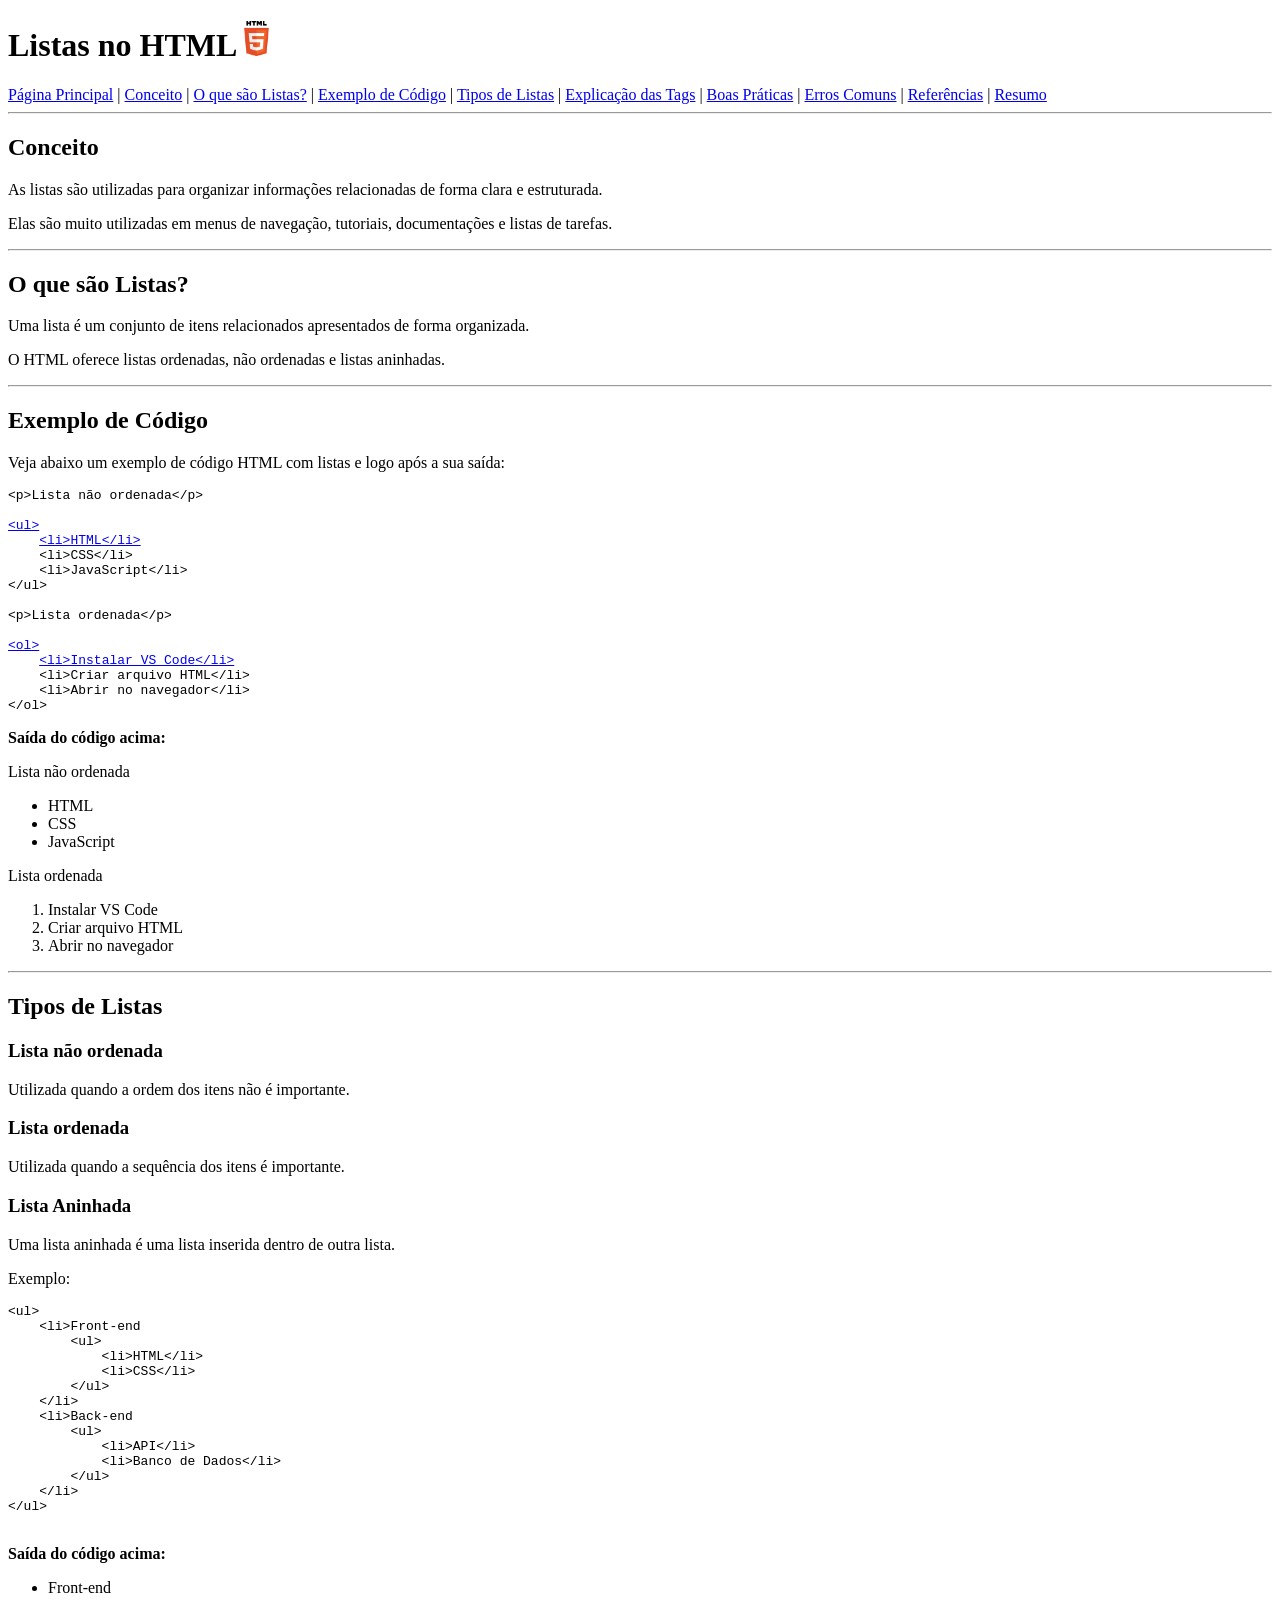
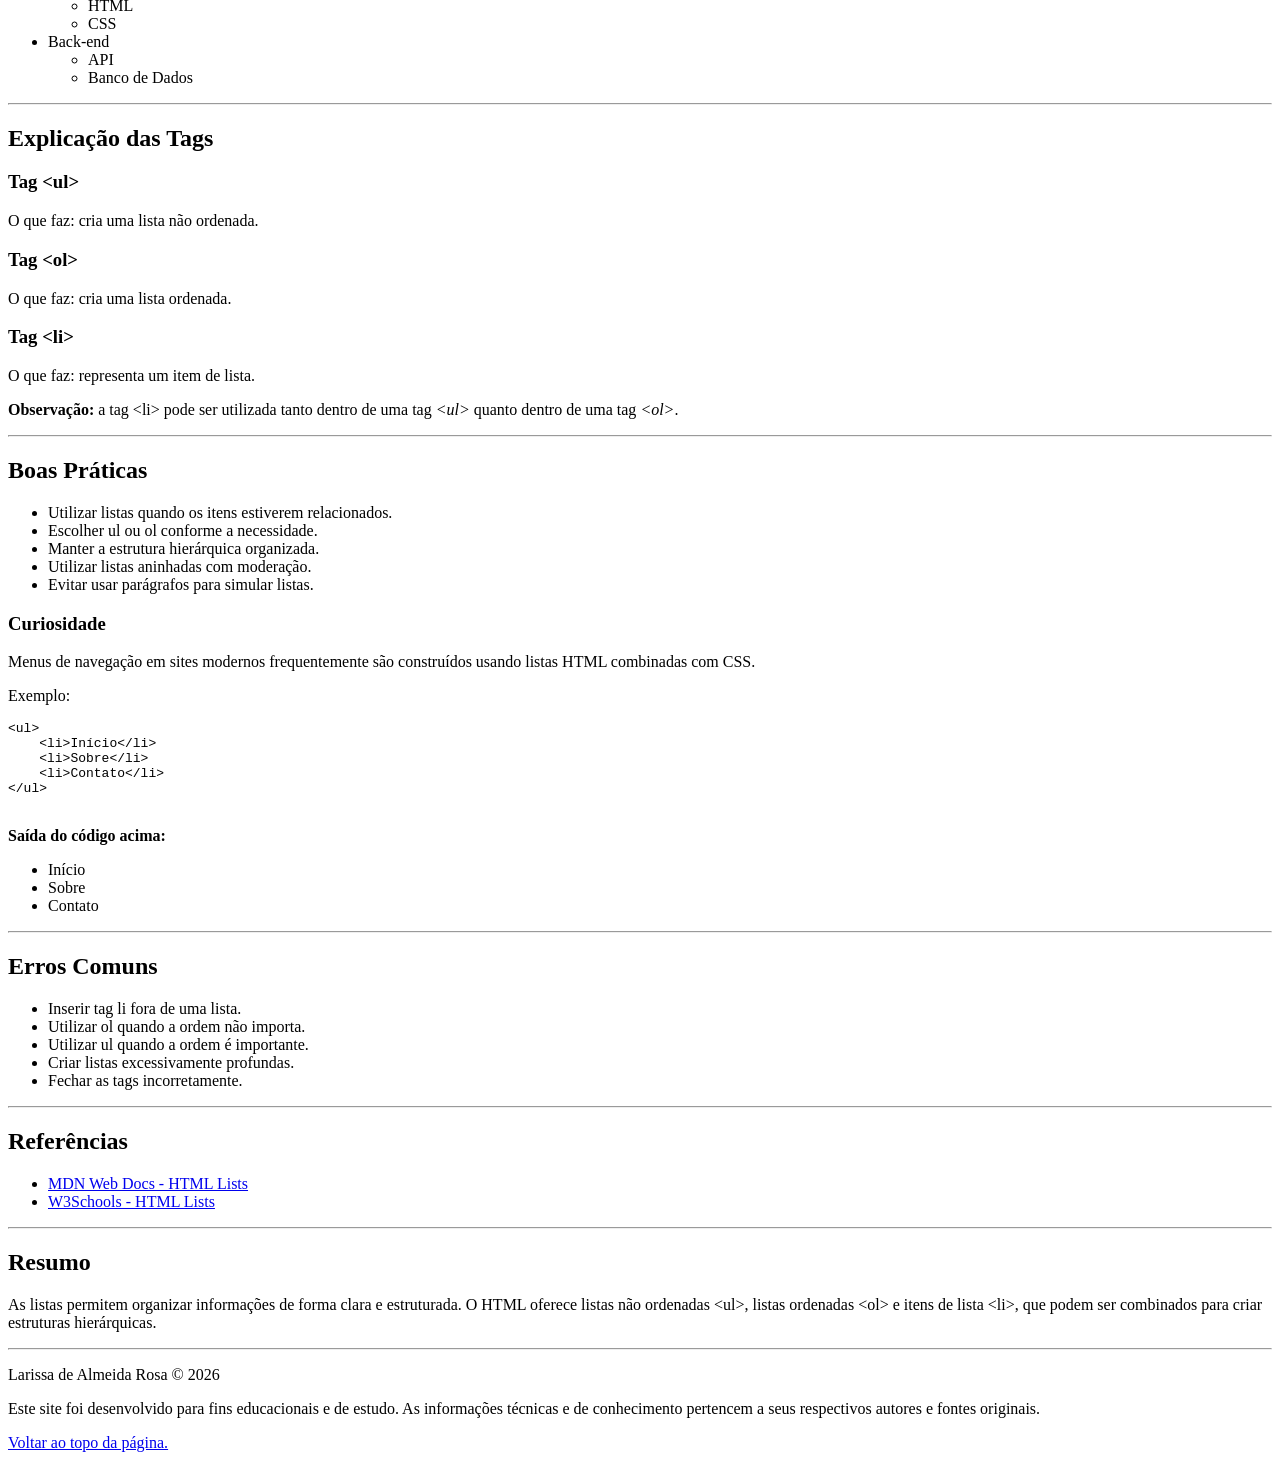
<file: 5-listas.html>
<!DOCTYPE html>
<html lang="pt-BR">

<head>
    <meta charset="UTF-8">
    <meta name="viewport" content="width=device-width, initial-scale=1.0">
    <link rel="icon" type="image/png" sizes="32x32" href="assets/img/favicon-32x32.png">
    <link rel="icon" type="image/png" sizes="16x16" href="assets/img/favicon-16x16.png">
    <title>Listas no HTML</title>

</head>

<body>
    <header>
        <h1>Listas no HTML <img src="assets/img/html5.png" alt="Logo HTML5" width="25">
        </h1>
        <nav>
            <a href="index.html">Página Principal</a> |
            <a href="#conceito-listas">Conceito</a> |
            <a href="#explicando-listas">O que são Listas?</a> |
            <a href="#exemplo-codigo-listas">Exemplo de Código</a> |
            <a href="#tipos-de-listas">Tipos de Listas</a> |
            <a href="#explicacao-tags-listas">Explicação das Tags</a> |
            <a href="#boas-praticas-listas">Boas Práticas</a> |
            <a href="#erros-comuns-listas">Erros Comuns</a> |
            <a href="#referencias-listas">Referências</a> |
            <a href="#resumo-listas">Resumo</a>
        </nav>
    </header>
    <hr>

    <main>
        <section id="conceito-listas">
            <h2>Conceito</h2>
            <p>
                As listas são utilizadas para organizar informações relacionadas de forma clara e estruturada.
            </p>

            <p>
                Elas são muito utilizadas em menus de navegação, tutoriais, documentações e listas de tarefas.
            </p>
        </section>
        <hr>

        <section id="explicando-listas">
            <h2>O que são Listas?</h2>

            <p>
                Uma lista é um conjunto de itens relacionados apresentados de forma organizada.
            </p>

            <p>
                O HTML oferece listas ordenadas, não ordenadas e listas aninhadas.
            </p>
        </section>
        <hr>


        <!-- Exemplo de Código em HTML - Listas <ul>, <ol>, <li> -->
        <section id="exemplo-codigo-listas">
            <h2>Exemplo de Código</h2>
            <p>Veja abaixo um exemplo de código HTML com listas e logo após a sua saída:</p>
            <pre>
&lt;p&gt;Lista não ordenada&lt;/p&gt;

<a href="#tag-ul">&lt;ul&gt;</a>
    <a href="#tag-li-ul">&lt;li&gt;HTML&lt;/li&gt;</a>
    &lt;li&gt;CSS&lt;/li&gt;
    &lt;li&gt;JavaScript&lt;/li&gt;
&lt;/ul&gt;

&lt;p&gt;Lista ordenada&lt;/p&gt;

<a href="#tag-ol">&lt;ol&gt;</a>
    <a href="#tag-li-ol">&lt;li&gt;Instalar VS Code&lt;/li&gt;</a>
    &lt;li&gt;Criar arquivo HTML&lt;/li&gt;
    &lt;li&gt;Abrir no navegador&lt;/li&gt;
&lt;/ol&gt;
</pre>
            <p id="saida-do-codigo-listas"><b>Saída do código acima:</b></p>
            <div>
                <p>Lista não ordenada</p>
                <ul>
                    <li>HTML</li>
                    <li>CSS</li>
                    <li>JavaScript</li>
                </ul>
                <p>Lista ordenada</p>
                <ol>
                    <li>Instalar VS Code</li>
                    <li>Criar arquivo HTML</li>
                    <li>Abrir no navegador</li>
                </ol>
            </div>

        </section>
        <hr>

        <section id="tipos-de-listas">
            <h2>Tipos de Listas</h2>

            <h3>Lista não ordenada</h3>
            <p>
                Utilizada quando a ordem dos itens não é importante.
            </p>

            <h3>Lista ordenada</h3>
            <p>
                Utilizada quando a sequência dos itens é importante.
            </p>

            <h3>Lista Aninhada</h3>
            <p>
                Uma lista aninhada é uma lista inserida dentro de outra lista.
            </p>
            <p>Exemplo: <br></p>
            <pre>
&lt;ul&gt;
    &lt;li&gt;Front-end
        &lt;ul&gt;
            &lt;li&gt;HTML&lt;/li&gt;
            &lt;li&gt;CSS&lt;/li&gt;
        &lt;/ul&gt;
    &lt;/li&gt;
    &lt;li&gt;Back-end
        &lt;ul&gt;
            &lt;li&gt;API&lt;/li&gt;
            &lt;li&gt;Banco de Dados&lt;/li&gt;
        &lt;/ul&gt;
    &lt;/li&gt;
&lt;/ul&gt;
            </pre>
            <p><b>Saída do código acima:</b></p>
            <ul>
                <li>Front-end
                    <ul>
                        <li>HTML</li>
                        <li>CSS</li>
                    </ul>
                </li>
                <li>Back-end
                    <ul>
                        <li>API</li>
                        <li>Banco de Dados</li>
                    </ul>
                </li>
            </ul>
        </section>
        <hr>

        <section id="explicacao-tags-listas">
            <h2>Explicação das Tags</h2>

            <h3 id="tag-ul">Tag &lt;ul&gt;</h3>
            <p>
                O que faz: cria uma lista não ordenada.
            </p>

            <h3 id="tag-ol">Tag &lt;ol&gt;</h3>
            <p>
                O que faz: cria uma lista ordenada.
            </p>

            <h3 id="tag-li">Tag &lt;li&gt;</h3>
            <p>
                O que faz: representa um item de lista.
            </p>
            <p><strong>Observação: </strong>
                a tag &lt;li&gt; pode ser utilizada tanto dentro de uma tag <em id="tag-li-ul">&lt;ul&gt;</em> quanto
                dentro de uma tag <em id="tag-li-ol">&lt;ol&gt;</em>.</p>


        </section>
        <hr>

        <section id="boas-praticas-listas">

            <h2>Boas Práticas</h2>

            <ul>
                <li>Utilizar listas quando os itens estiverem relacionados.</li>
                <li>Escolher ul ou ol conforme a necessidade.</li>
                <li>Manter a estrutura hierárquica organizada.</li>
                <li>Utilizar listas aninhadas com moderação.</li>
                <li>Evitar usar parágrafos para simular listas.</li>
            </ul>

            <h3>Curiosidade</h3>
            <p>
                Menus de navegação em sites modernos frequentemente são construídos usando listas HTML combinadas com
                CSS.
            </p>
            <p>Exemplo: <br></p>
            <pre>
&lt;ul&gt;
    &lt;li&gt;Início&lt;/li&gt;
    &lt;li&gt;Sobre&lt;/li&gt;
    &lt;li&gt;Contato&lt;/li&gt;
&lt;/ul&gt;
            </pre>

            <p><b>Saída do código acima:</b></p>
            <ul>
                <li>Início</li>
                <li>Sobre</li>
                <li>Contato</li>
            </ul>

        </section>
        <hr>

        <section id="erros-comuns-listas">

            <h2>Erros Comuns</h2>
            <ul>
                <li>Inserir tag li fora de uma lista.</li>
                <li>Utilizar ol quando a ordem não importa.</li>
                <li>Utilizar ul quando a ordem é importante.</li>
                <li>Criar listas excessivamente profundas.</li>
                <li>Fechar as tags incorretamente.</li>
            </ul>

        </section>
        <hr>

        <section id="referencias-listas">

            <h2>Referências</h2>

            <ul>
                <li><a href="https://developer.mozilla.org/en-US/docs/Learn_web_development/Core/Structuring_content/Lists"
                        target="_blank" rel="noopener noreferrer"
                        title="https://developer.mozilla.org/en-US/docs/Learn_web_development/Core/Structuring_content/Lists">MDN
                        Web Docs - HTML Lists</a></li>
                <li><a href="https://www.w3schools.com/html/html_lists.asp" target="_blank" rel="noopener noreferrer"
                        title="https://www.w3schools.com/html/html_lists.asp">W3Schools - HTML Lists</a></li>
            </ul>
        </section>
        <hr>

        <section id="resumo-listas">
            <h2>Resumo</h2>
            <p>
                As listas permitem organizar informações de forma clara e estruturada. O HTML oferece listas não
                ordenadas &lt;ul&gt;, listas ordenadas &lt;ol&gt; e itens de lista &lt;li&gt;, que podem ser combinados
                para criar
                estruturas hierárquicas.
            </p>
        </section>
    </main>
    <hr>

    <footer>
        <p>Larissa de Almeida Rosa © 2026</p>
        <p>Este site foi desenvolvido para fins educacionais e de estudo. As informações técnicas e de conhecimento
            pertencem a seus respectivos autores e fontes originais.</p>
        <a href="#">Voltar ao topo da página.</a>
    </footer>
</body>

</html>
</file>
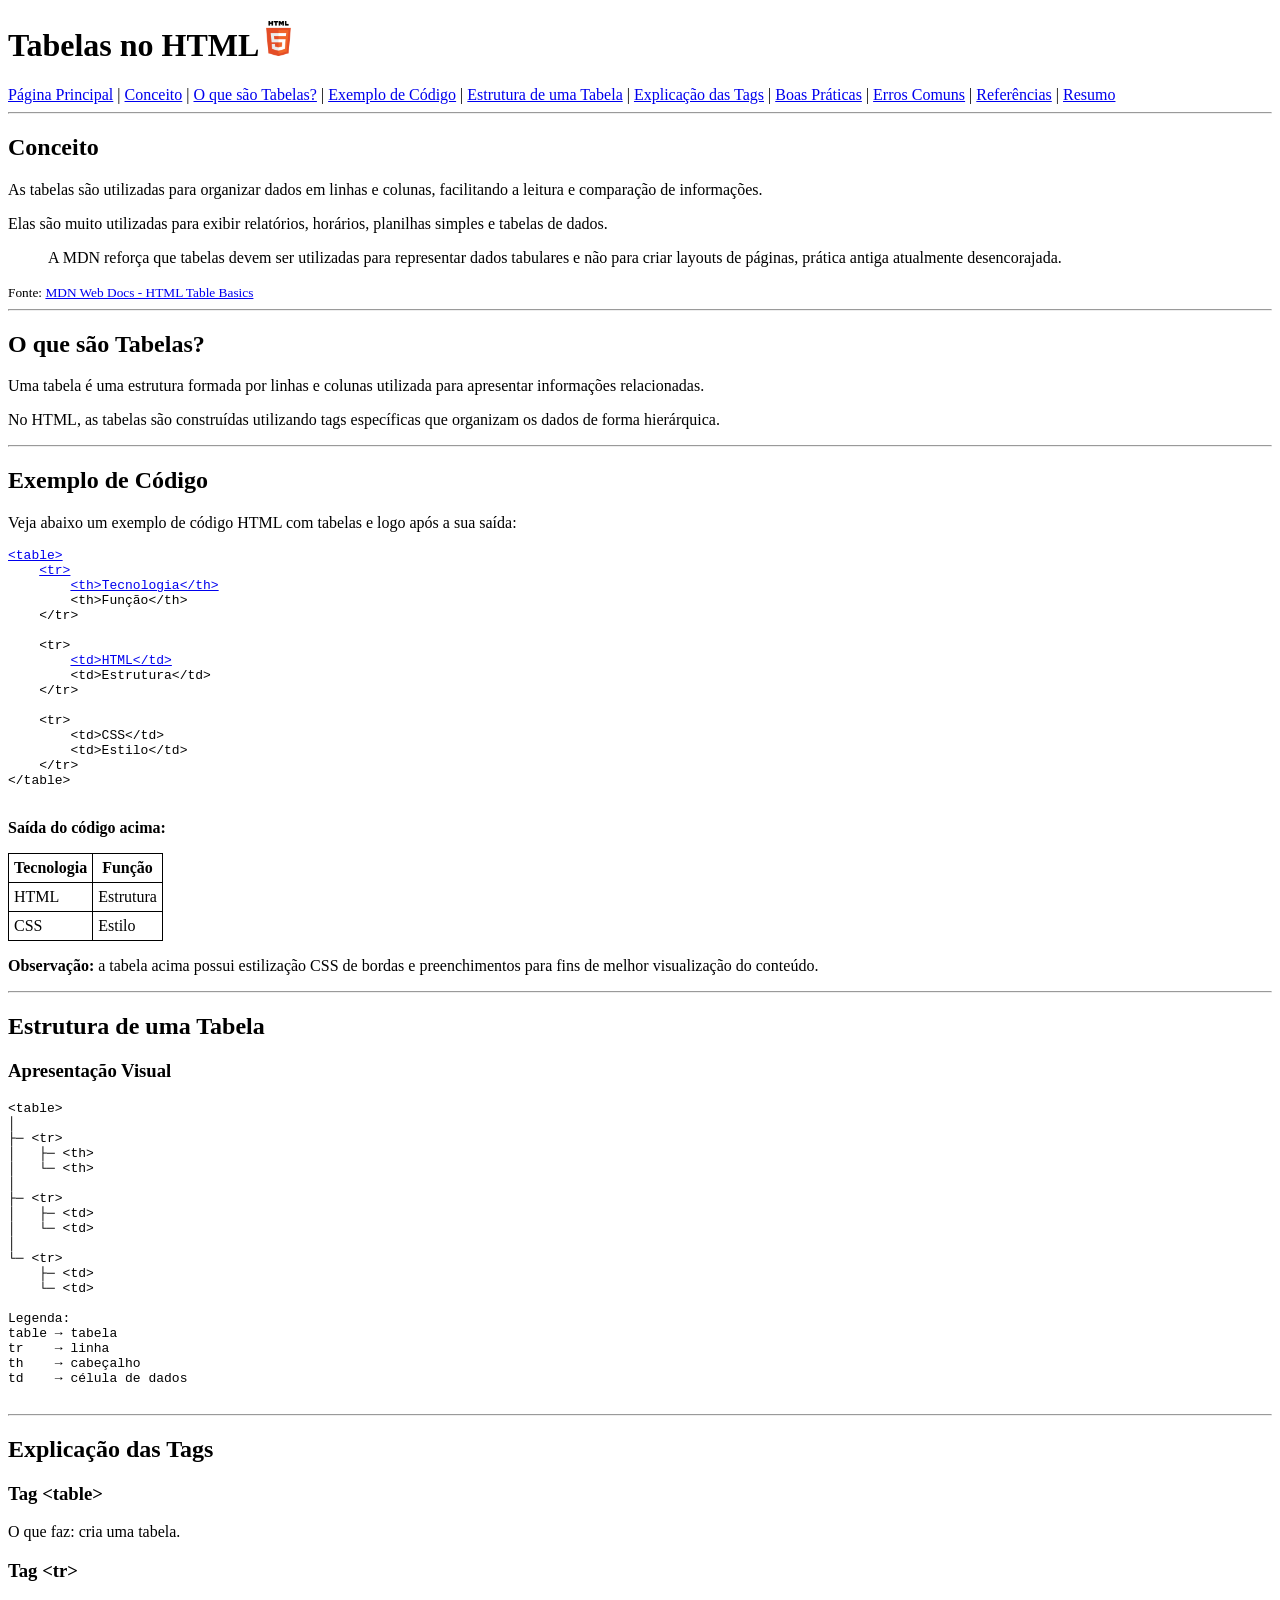
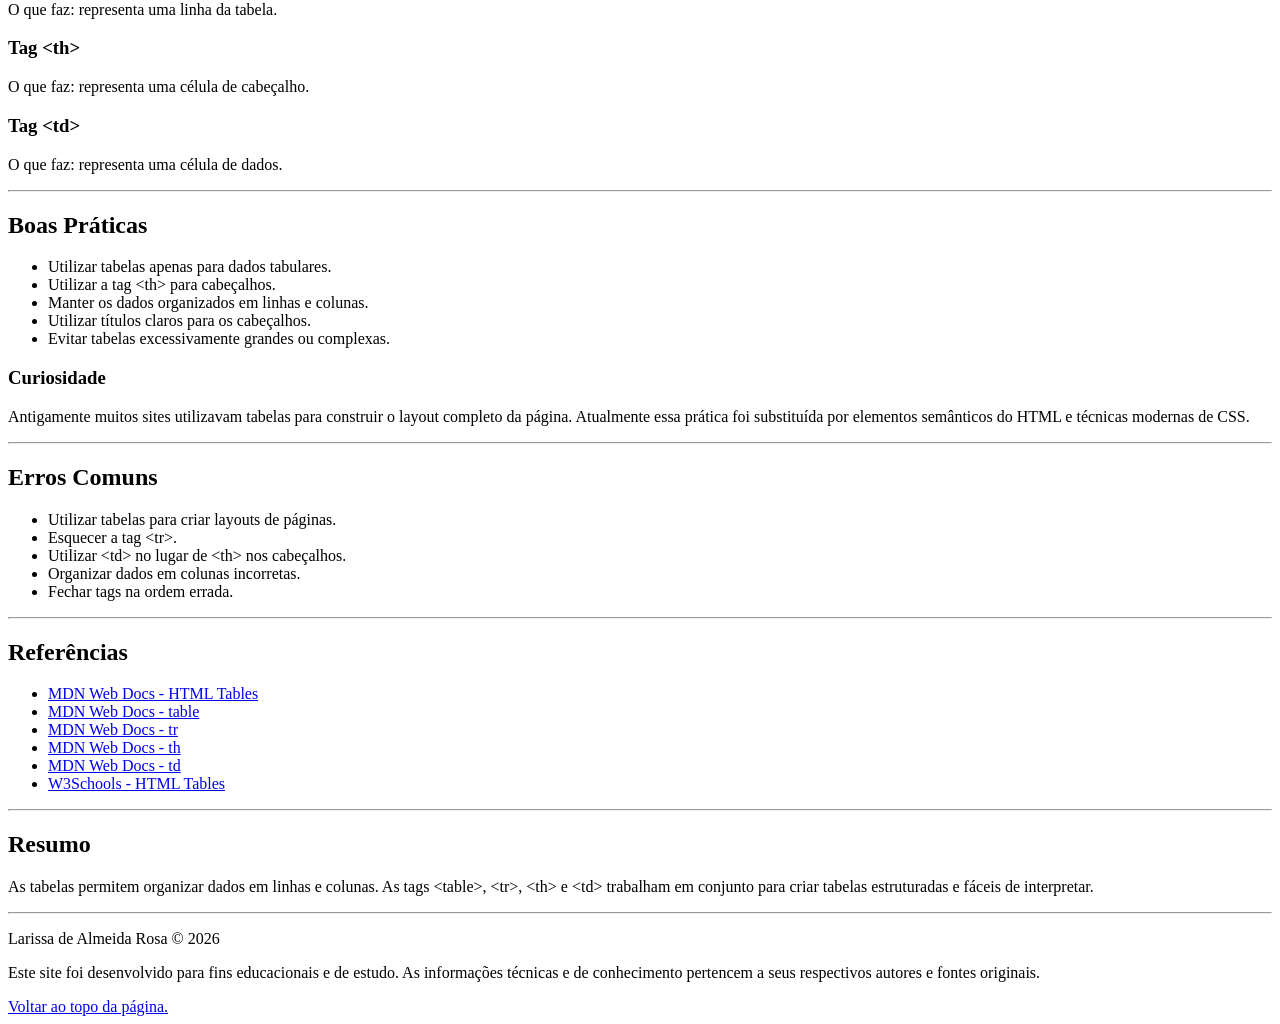
<file: 6-tabelas.html>
<!DOCTYPE html>
<html lang="pt-BR">

<head>
    <meta charset="UTF-8">
    <meta name="viewport" content="width=device-width, initial-scale=1.0">
    <link rel="icon" type="image/png" sizes="32x32" href="assets/img/favicon-32x32.png">
    <link rel="icon" type="image/png" sizes="16x16" href="assets/img/favicon-16x16.png">
    <title>Tabelas no HTML</title>
    <style>
        table {
            border-collapse: collapse;
        }

        table,
        th,
        td {
            border: 1px solid black;
            padding: 5px;
        }
    </style>

</head>

<body>
    <header>
        <h1>Tabelas no HTML <img src="assets/img/html5.png" alt="Logo HTML5" width="25">
        </h1>
        <nav>
            <a href="index.html">Página Principal</a> |
            <a href="#conceito-tabelas">Conceito</a> |
            <a href="#explicando-tabelas">O que são Tabelas?</a> |
            <a href="#exemplo-codigo-tabelas">Exemplo de Código</a> |
            <a href="#estrutura-tabelas">Estrutura de uma Tabela</a> |
            <a href="#explicacao-tags-tabelas">Explicação das Tags</a> |
            <a href="#boas-praticas-tabelas">Boas Práticas</a> |
            <a href="#erros-comuns-tabelas">Erros Comuns</a> |
            <a href="#referencias-tabelas">Referências</a> |
            <a href="#resumo-tabelas">Resumo</a>
        </nav>
    </header>
    <hr>

    <main>
        <section  id="conceito-tabelas">
            <h2>Conceito</h2>
            <p>
                As tabelas são utilizadas para organizar dados em linhas e colunas, facilitando a leitura e comparação
                de
                informações.
            </p>
            <p>
                Elas são muito utilizadas para exibir relatórios, horários, planilhas simples e tabelas de dados.
            </p>

            <blockquote
                cite="https://developer.mozilla.org/en-US/docs/Learn_web_development/Core/Structuring_content/HTML_table_basics">
                <p>
                    A MDN reforça que tabelas devem ser utilizadas para representar dados tabulares e não para criar
                    layouts
                    de páginas, prática antiga atualmente desencorajada.
                </p>
            </blockquote>
            <small>Fonte: <a
                    href="https://developer.mozilla.org/en-US/docs/Learn_web_development/Core/Structuring_content/HTML_table_basics"
                    target="_blank" rel="noopener noreferrer"
                    title="https://developer.mozilla.org/en-US/docs/Learn_web_development/Core/Structuring_content/HTML_table_basics">MDN
                    Web Docs - HTML Table Basics</a></small>
        </section>
        <hr>

        <section id="explicando-tabelas">
            <h2>O que são Tabelas?</h2>
            <p>
                Uma tabela é uma estrutura formada por linhas e colunas utilizada para apresentar informações
                relacionadas.
            </p>

            <p>
                No HTML, as tabelas são construídas utilizando tags específicas que organizam os dados de forma
                hierárquica.
            </p>
        </section>
        <hr>

        <!-- Exemplo de Código em HTML - Tabelas -->
        <section id="exemplo-codigo-tabelas">
            <h2>Exemplo de Código</h2>
            <p>Veja abaixo um exemplo de código HTML com tabelas e logo após a sua saída:</p>
            <pre>
<a href="#tag-table">&lt;table&gt;</a>
    <a href="#tag-tr">&lt;tr&gt;</a>
        <a href="#tag-th">&lt;th&gt;Tecnologia&lt;/th&gt;</a>
        &lt;th&gt;Função&lt;/th&gt;
    &lt;/tr&gt;

    &lt;tr&gt;
        <a href="#tag-td">&lt;td&gt;HTML&lt;/td&gt;</a>
        &lt;td&gt;Estrutura&lt;/td&gt;
    &lt;/tr&gt;

    &lt;tr&gt;
        &lt;td&gt;CSS&lt;/td&gt;
        &lt;td&gt;Estilo&lt;/td&gt;
    &lt;/tr&gt;
&lt;/table&gt;
            </pre>
            <p id="saida-do-codigo-tabelas"><b>Saída do código acima:</b></p>
            <div>
                <table>
                    <tr>
                        <th>Tecnologia</th>
                        <th>Função</th>
                    </tr>

                    <tr>
                        <td>HTML</td>
                        <td>Estrutura</td>
                    </tr>

                    <tr>
                        <td>CSS</td>
                        <td>Estilo</td>
                    </tr>
                </table>
            </div>
            <p><strong>Observação: </strong>a tabela acima possui estilização CSS de bordas e preenchimentos para fins
                de melhor visualização do conteúdo.</p>

        </section>
        <hr>

        <section id="estrutura-tabelas">
            <h2>Estrutura de uma Tabela</h2>

            <h3>Apresentação Visual</h3>
            <pre>
&lt;table&gt;
│
├─ &lt;tr&gt;
│   ├─ &lt;th&gt;
│   └─ &lt;th&gt;
│
├─ &lt;tr&gt;
│   ├─ &lt;td&gt;
│   └─ &lt;td&gt;
│
└─ &lt;tr&gt;
    ├─ &lt;td&gt;
    └─ &lt;td&gt;

Legenda:
table → tabela
tr    → linha
th    → cabeçalho
td    → célula de dados
            </pre>
        </section>
        <hr>

        <section id="explicacao-tags-tabelas">
            <h2>Explicação das Tags</h2>

            <h3 id="tag-table">Tag &lt;table&gt;</h3>
            <p>
                O que faz: cria uma tabela.
            </p>

            <h3 id="tag-tr">Tag &lt;tr&gt;</h3>
            <p>
                O que faz: representa uma linha da tabela.
            </p>

            <h3 id="tag-th">Tag &lt;th&gt;</h3>
            <p>
                O que faz: representa uma célula de cabeçalho.
            </p>

            <h3 id="tag-td">Tag &lt;td&gt;</h3>
            <p>
                O que faz: representa uma célula de dados.
            </p>
        </section>
        <hr>

        <section id="boas-praticas-tabelas">

            <h2>Boas Práticas</h2>
            <ul>
                <li>Utilizar tabelas apenas para dados tabulares.</li>
                <li>Utilizar a tag &lt;th&gt; para cabeçalhos.</li>
                <li>Manter os dados organizados em linhas e colunas.</li>
                <li>Utilizar títulos claros para os cabeçalhos.</li>
                <li>Evitar tabelas excessivamente grandes ou complexas.</li>
            </ul>


            <h3>Curiosidade</h3>
            <p>
                Antigamente muitos sites utilizavam tabelas para construir o layout completo da página.
                Atualmente essa prática foi substituída por elementos semânticos do HTML e técnicas modernas de CSS.
            </p>
        </section>
        <hr>

        <section id="erros-comuns-tabelas">

            <h2>Erros Comuns</h2>
            <ul>
                <li>Utilizar tabelas para criar layouts de páginas.</li>
                <li>Esquecer a tag &lt;tr&gt;.</li>
                <li>Utilizar &lt;td&gt; no lugar de &lt;th&gt; nos cabeçalhos.</li>
                <li>Organizar dados em colunas incorretas.</li>
                <li>Fechar tags na ordem errada.</li>
            </ul>

        </section>
        <hr>

        <section id="referencias-tabelas">

            <h2>Referências</h2>

            <ul>
                <li><a href="https://developer.mozilla.org/en-US/docs/Learn_web_development/Core/Structuring_content/HTML_table_basics"
                        target="_blank" rel="noopener noreferrer"
                        title="https://developer.mozilla.org/en-US/docs/Learn_web_development/Core/Structuring_content/HTML_table_basics">MDN
                        Web Docs - HTML Tables</a></li>
                <li><a href="https://developer.mozilla.org/en-US/docs/Web/HTML/Reference/Elements/table" target="_blank"
                        rel="noopener noreferrer"
                        title="https://developer.mozilla.org/en-US/docs/Web/HTML/Reference/Elements/table">MDN Web Docs
                        - table</a></li>
                <li><a href="https://developer.mozilla.org/en-US/docs/Web/HTML/Reference/Elements/tr" target="_blank"
                        rel="noopener noreferrer"
                        title="https://developer.mozilla.org/en-US/docs/Web/HTML/Reference/Elements/tr">MDN Web Docs -
                        tr</a></li>
                <li><a href="https://developer.mozilla.org/en-US/docs/Web/HTML/Reference/Elements/th" target="_blank"
                        rel="noopener noreferrer"
                        title="https://developer.mozilla.org/en-US/docs/Web/HTML/Reference/Elements/th">MDN Web Docs -
                        th</a></li>
                <li><a href="https://developer.mozilla.org/en-US/docs/Web/HTML/Reference/Elements/td" target="_blank"
                        rel="noopener noreferrer"
                        title="https://developer.mozilla.org/en-US/docs/Web/HTML/Reference/Elements/td">MDN Web Docs -
                        td</a></li>
                <li><a href="https://www.w3schools.com/html/html_tables.asp" target="_blank" rel="noopener noreferrer"
                        title="https://www.w3schools.com/html/html_tables.asp">W3Schools - HTML Tables</a></li>
            </ul>
        </section>
        <hr>

        <section id="resumo-tabelas">
            <h2>Resumo</h2>
            <p>
                As tabelas permitem organizar dados em linhas e colunas. As tags &lt;table&gt;, &lt;tr&gt;, &lt;th&gt; e
                &lt;td&gt; trabalham em
                conjunto para criar tabelas estruturadas e fáceis de interpretar.
            </p>
        </section>
    </main>
    <hr>

    <footer>
        <p>Larissa de Almeida Rosa © 2026</p>
        <p>Este site foi desenvolvido para fins educacionais e de estudo. As informações técnicas e de conhecimento
            pertencem a seus respectivos autores e fontes originais.</p>
        <a href="#">Voltar ao topo da página.</a>
    </footer>
</body>

</html>
</file>
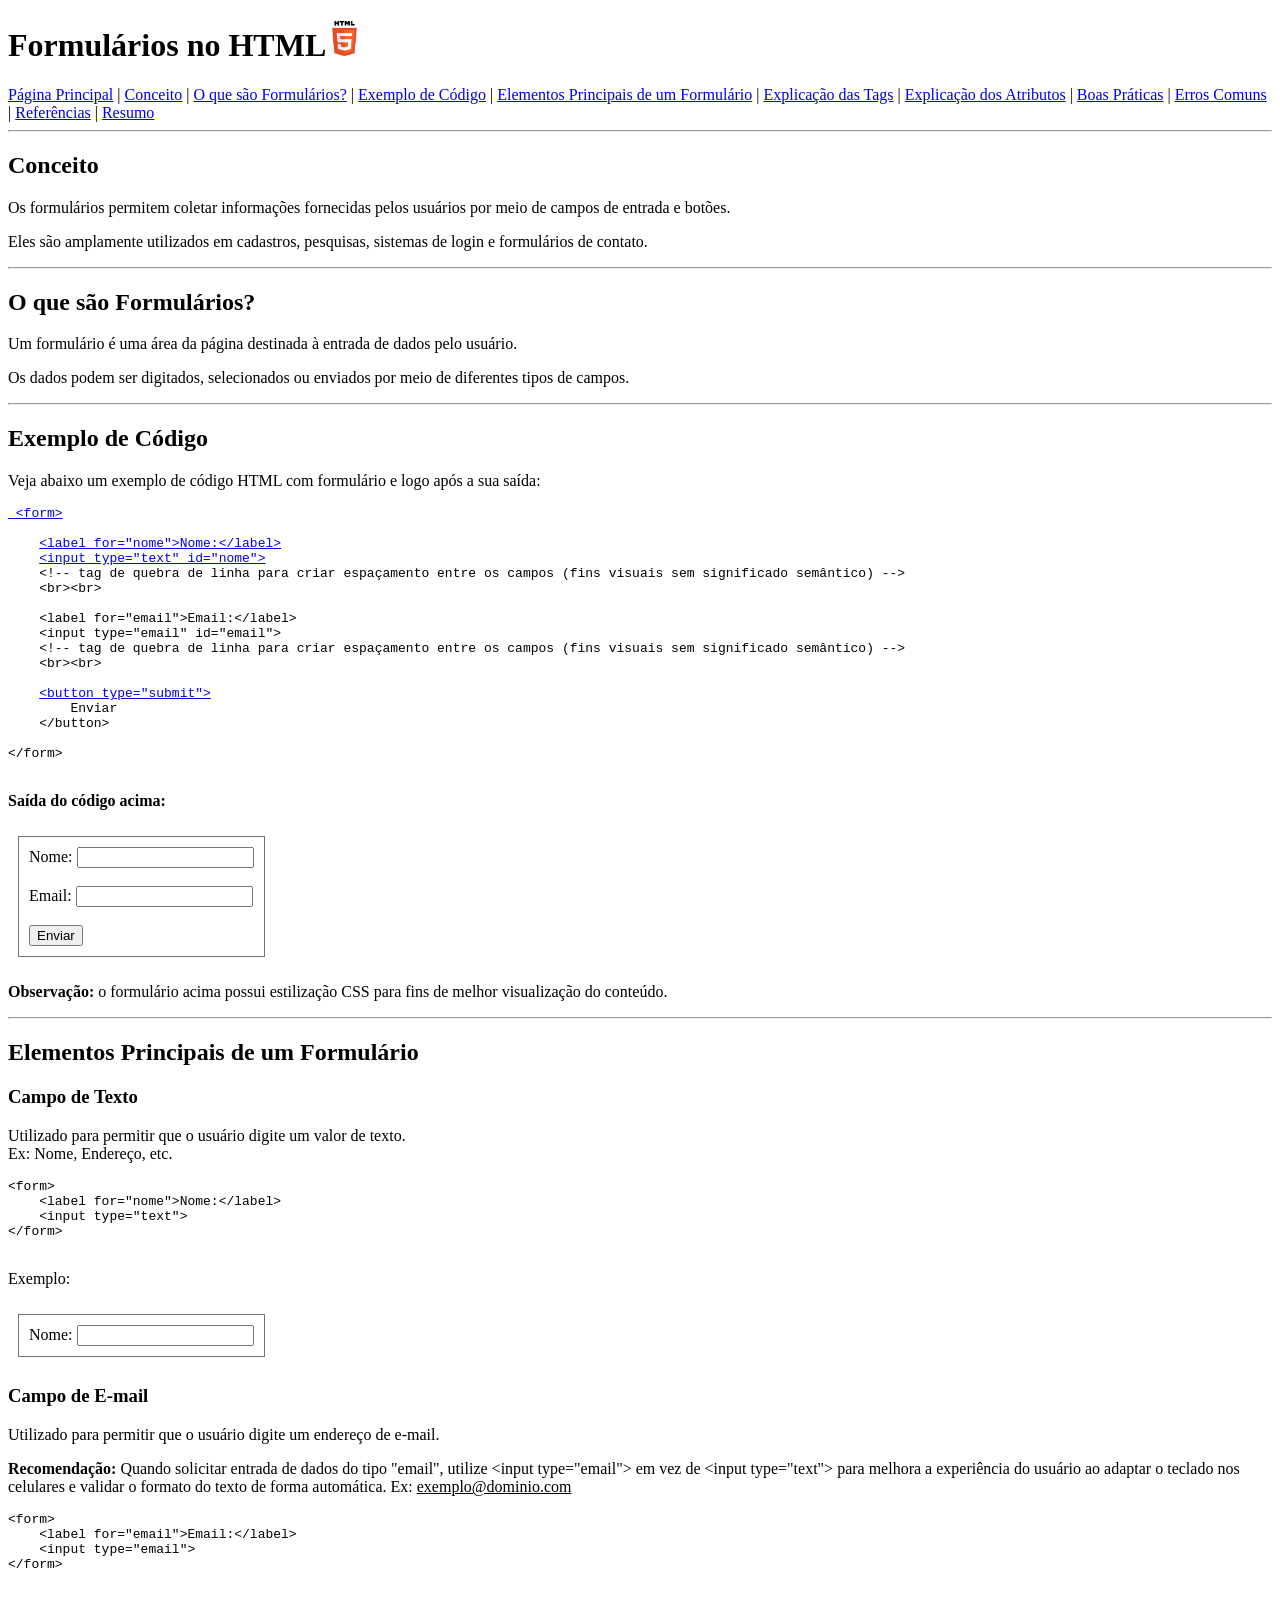
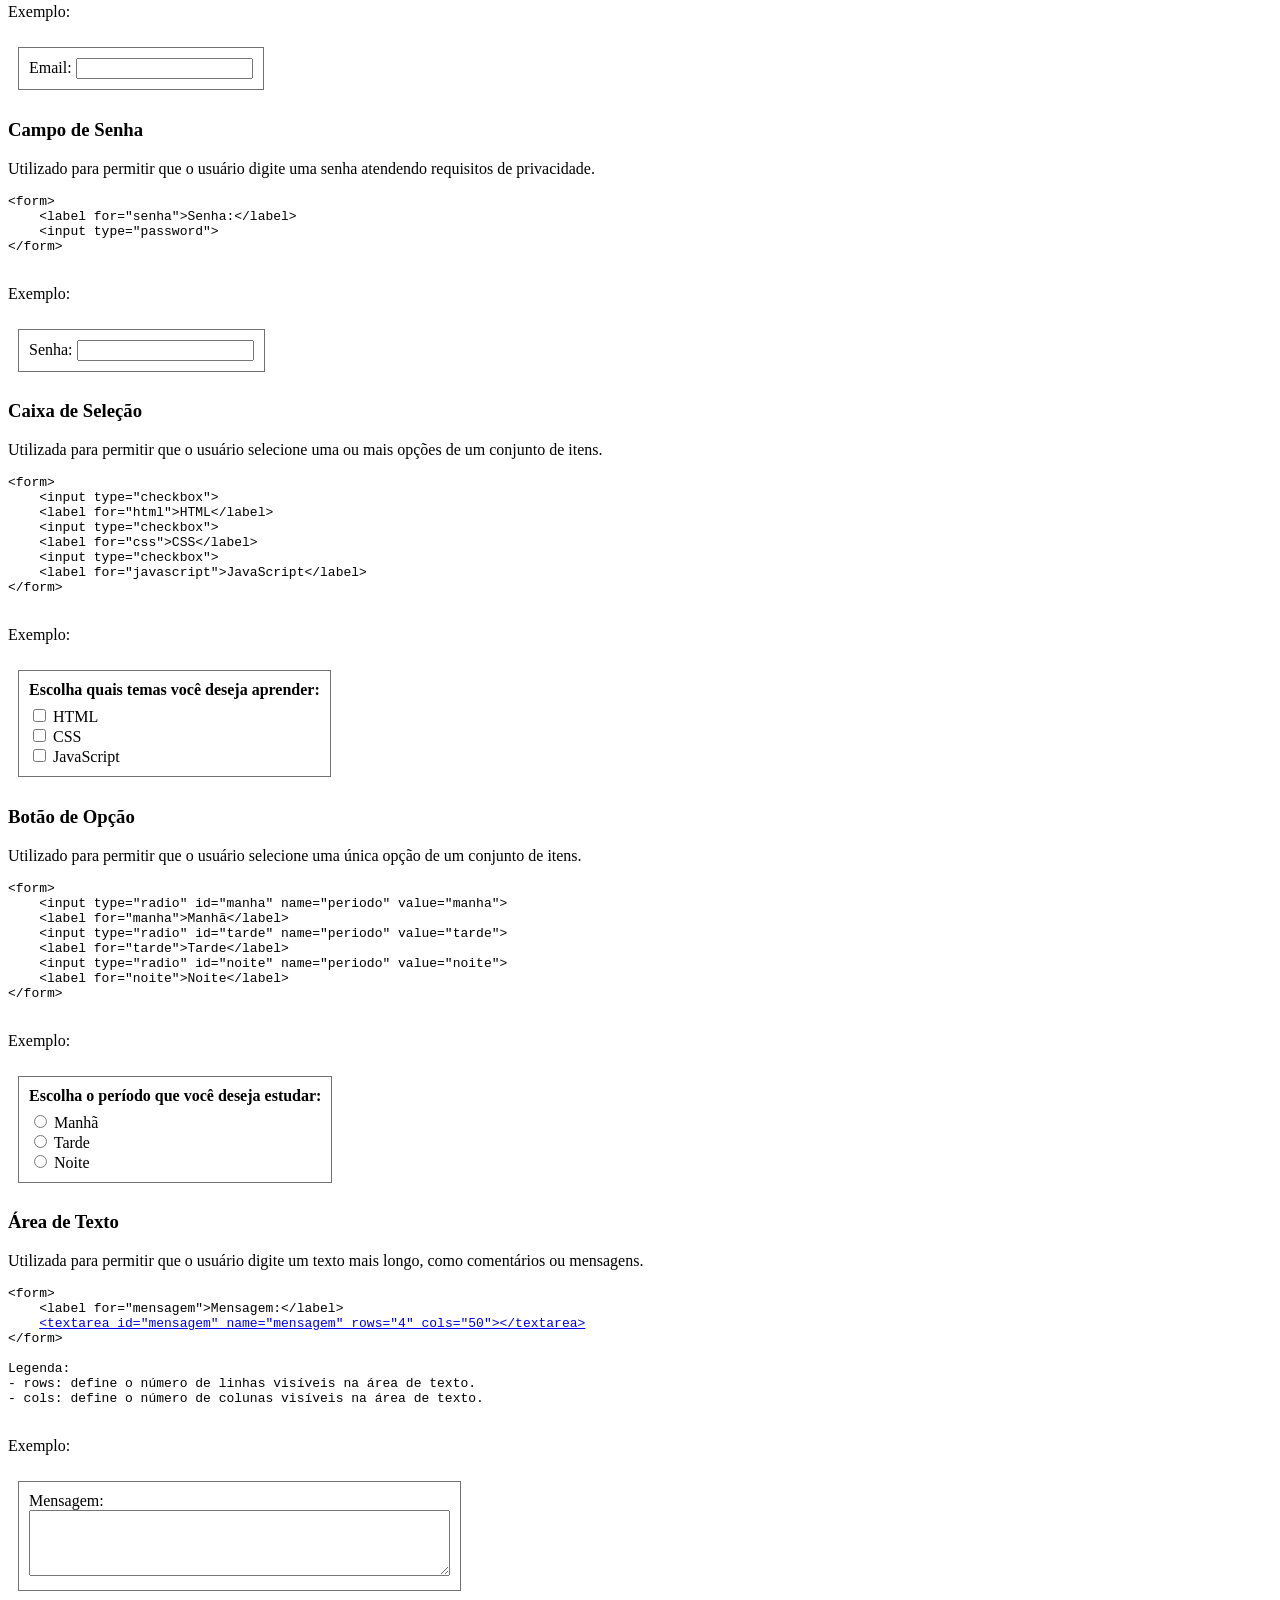
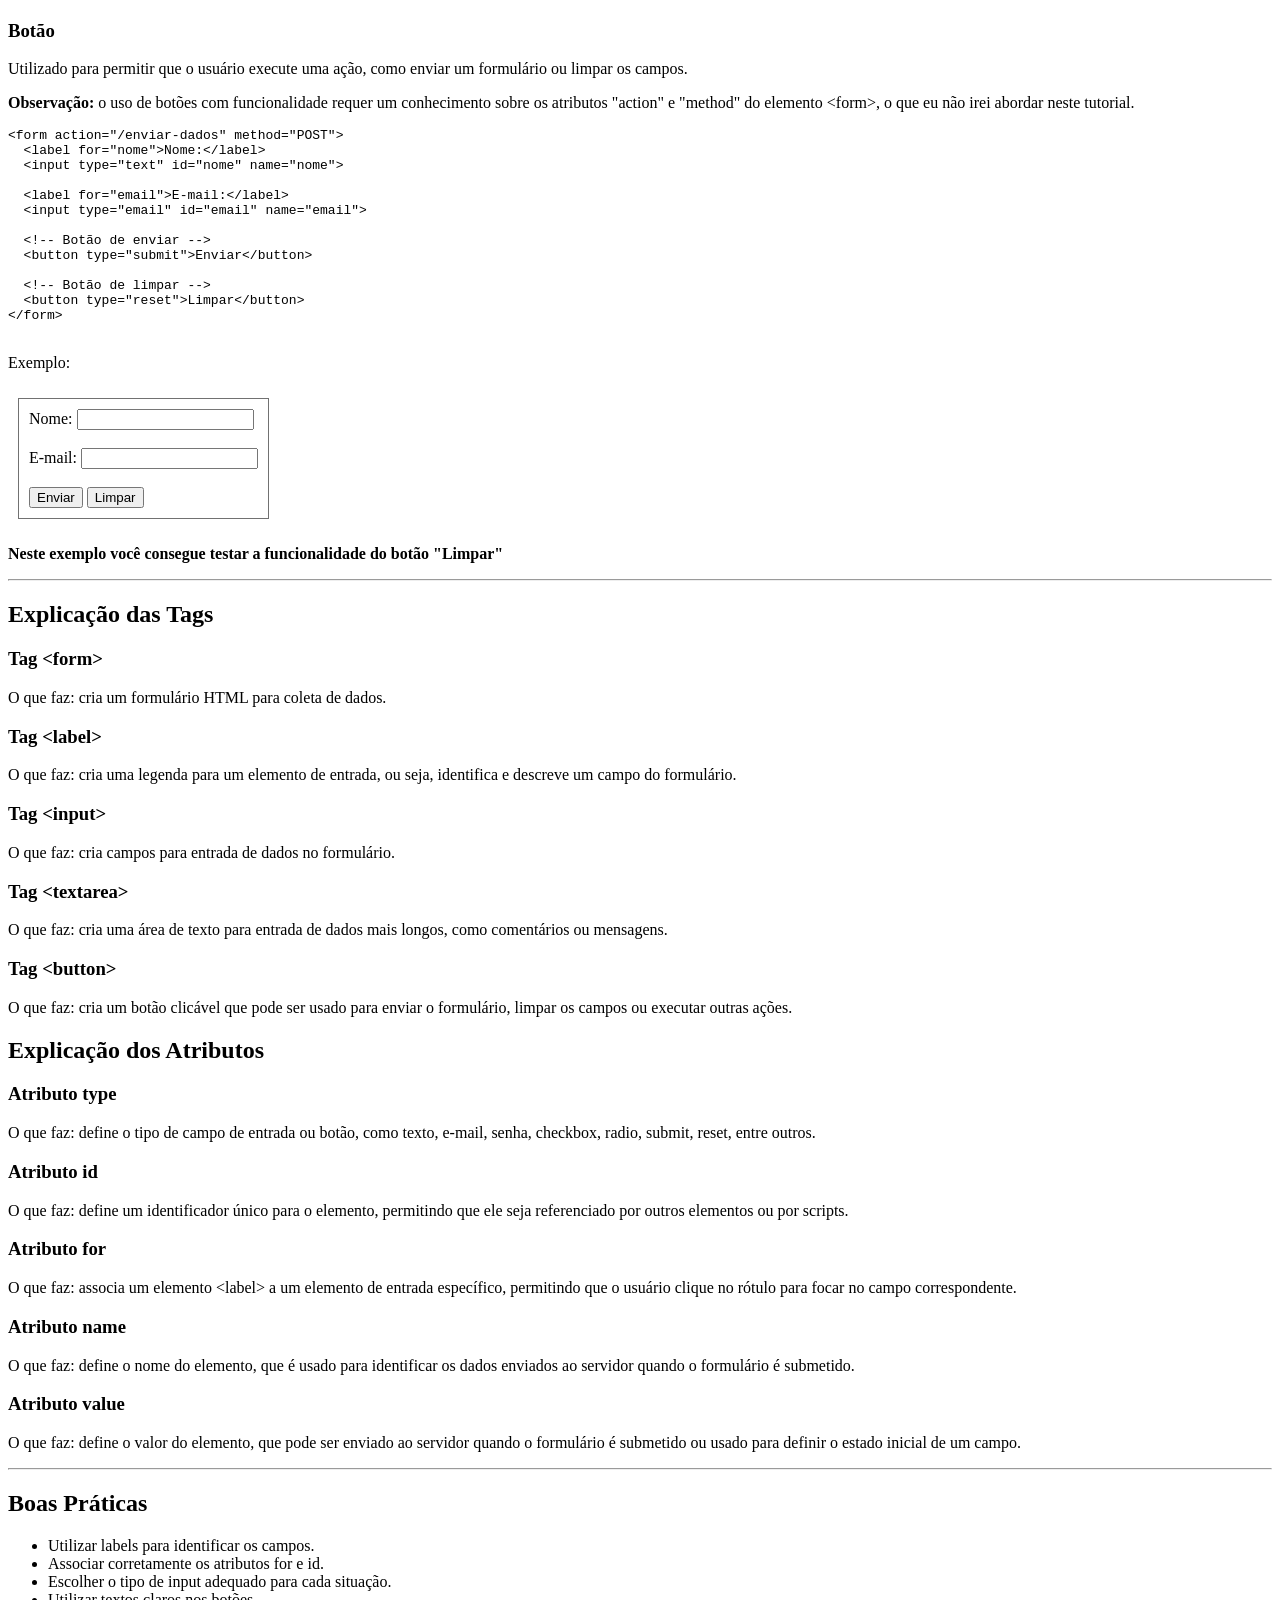
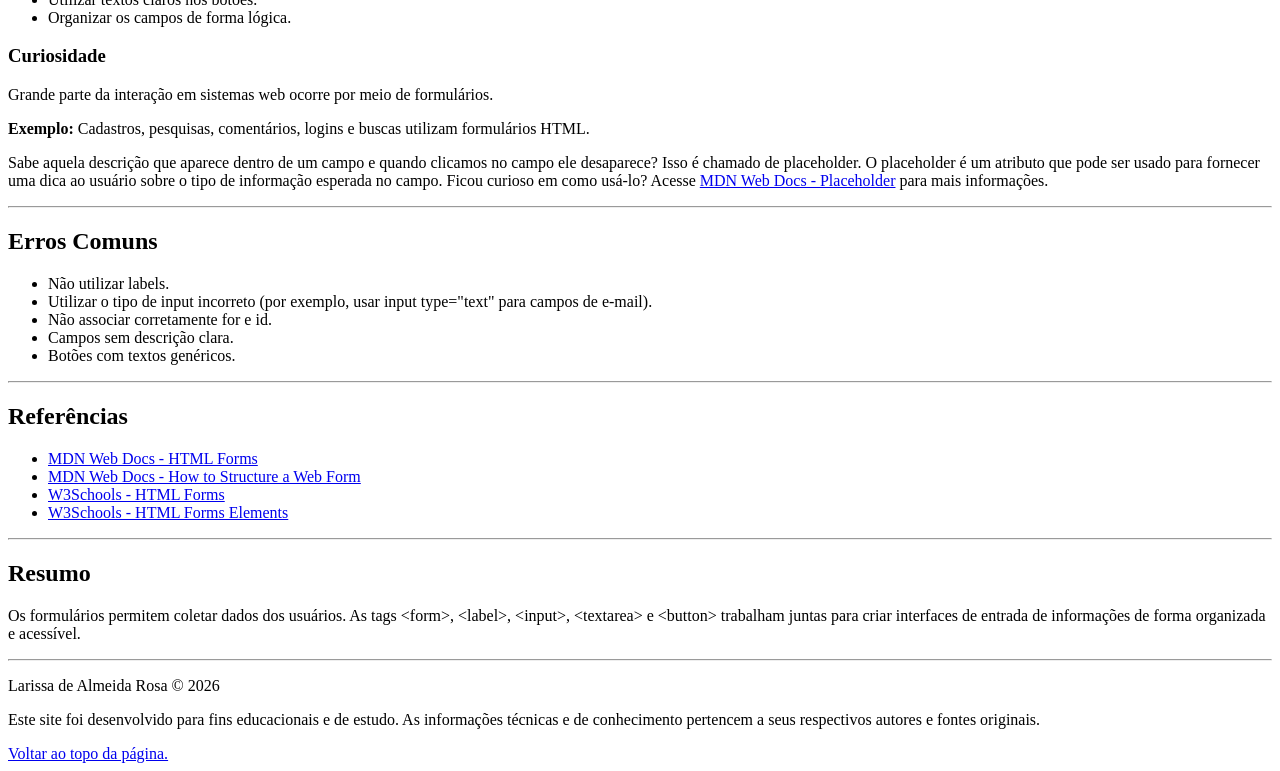
<file: 7-formularios.html>
<!DOCTYPE html>
<html lang="pt-BR">

<head>
    <meta charset="UTF-8">
    <meta name="viewport" content="width=device-width, initial-scale=1.0">
    <link rel="icon" type="image/png" sizes="32x32" href="assets/img/favicon-32x32.png">
    <link rel="icon" type="image/png" sizes="16x16" href="assets/img/favicon-16x16.png">
    <title>Formulários no HTML</title>
    <style>
        form {
            display: inline-block;
            margin: 10px;
            padding: 10px;
            border: 1px solid rgba(0, 0, 0, 0.555);
        }

        .p-ex-principais-elementos {
            font-weight: bold;
            margin: 0 0 7px 0;
        }
    </style>

</head>

<body>
    <!-- Cabeçalho da página contendo o menu navegação -->
    <header>
        <h1>Formulários no HTML <img src="assets/img/html5.png" alt="Logo HTML5" width="25"></h1>
        <!-- o primeiro link leva à página principal e os demais links navegam pelas seções da página -->
        <nav>
            <a href="index.html">Página Principal</a> |
            <a href="#conceito-formularios">Conceito</a> |
            <a href="#explicando-formularios">O que são Formulários?</a> |
            <a href="#exemplo-codigo-formularios">Exemplo de Código</a> |
            <a href="#elementos-principais-formularios">Elementos Principais de um Formulário</a> |
            <a href="#explicacao-tags-formularios">Explicação das Tags</a> |
            <a href="#explicacao-atributos-formularios">Explicação dos Atributos</a> |
            <a href="#boas-praticas-formularios">Boas Práticas</a> |
            <a href="#erros-comuns-formularios">Erros Comuns</a> |
            <a href="#referencias-formularios">Referências</a> |
            <a href="#resumo-formularios">Resumo</a>
        </nav>
    </header>
    <hr>

    <!-- Conteúdo principal da página separado por seções -->
    <main>
        <!-- Seção que introduz o conceito de formulários -->
        <section id="conceito-formularios">
            <h2>Conceito</h2>
            <p>Os formulários permitem coletar informações fornecidas pelos usuários por meio de campos de entrada e
                botões.</p>
            <p>Eles são amplamente utilizados em cadastros, pesquisas, sistemas de login e formulários de contato.</p>
        </section>
        <hr>

        <!-- Seção que explica o que são formulários -->
        <section id="explicando-formularios">
            <h2>O que são Formulários?</h2>
            <p>Um formulário é uma área da página destinada à entrada de dados pelo usuário.</p>
            <p>Os dados podem ser digitados, selecionados ou enviados por meio de diferentes tipos de campos.</p>
        </section>
        <hr>


        <!-- Exemplo de Código em HTML - Formulários <form> -->
        <section id="exemplo-codigo-formularios">
            <h2>Exemplo de Código</h2>
            <p>Veja abaixo um exemplo de código HTML com formulário e logo após a sua saída:</p>
            <pre>
<a href="#tag-form"> &lt;form&gt;</a>

    <a href="#tag-label">&lt;label for="nome"&gt;Nome:&lt;/label&gt;</a>
    <a href="#tag-input">&lt;input type="text" id="nome"&gt;</a>
    &lt;!-- tag de quebra de linha para criar espaçamento entre os campos (fins visuais sem significado semântico) --&gt;
    &lt;br&gt;&lt;br&gt; 

    &lt;label for="email"&gt;Email:&lt;/label&gt;
    &lt;input type="email" id="email"&gt;
    &lt;!-- tag de quebra de linha para criar espaçamento entre os campos (fins visuais sem significado semântico) --&gt;
    &lt;br&gt;&lt;br&gt;

    <a href="#tag-button">&lt;button type="submit"&gt;</a>
        Enviar
    &lt;/button&gt;

&lt;/form&gt;
            </pre>
            <!-- Demonstração da saída do código -->
            <p id="saida-do-codigo-formularios"><b>Saída do código acima:</b></p>
            <div>
                <!-- Tag que inicia o formulário -->
                <form>

                    <!-- Nome do campo -->
                    <label for="nome-exemplo">Nome:</label>
                    <!-- Campo de entrada com o tipo especificado -->
                    <input type="text" id="nome-exemplo">
                    <!-- tag de quebra de linha para criar espaçamento entre os campos (fins visuais sem significado semântico) -->
                    <br><br>

                    <label for="email-exemplo">Email:</label>
                    <input type="email" id="email-exemplo">
                    <!-- tag de quebra de linha para criar espaçamento entre os campos (fins visuais sem significado semântico) -->
                    <br><br>

                    <!-- Botão com função de envio -->
                    <button type="submit">
                        Enviar
                    </button>

                </form> <!--Fechamento da tag do formulário -->
            </div>
            <!-- Informar ao usuário sobre a estilização para que ele fique ciente que a saída dele será diferente do exemplo -->
            <p><strong>Observação: </strong>o formulário acima possui estilização CSS para fins de melhor visualização
                do conteúdo.</p>

        </section>
        <hr>

        <section id="elementos-principais-formularios">
            <h2>Elementos Principais de um Formulário</h2>

            <h3>Campo de Texto</h3>
            <p>Utilizado para permitir que o usuário digite um valor de texto.<br>
                Ex: Nome, Endereço, etc.</p>
            <pre>
&lt;form&gt;
    &lt;label for="nome"&gt;Nome:&lt;/label&gt;
    &lt;input type="text"&gt;
&lt;/form&gt;
            </pre>
            <p>Exemplo:</p>
            <div id="exemplo-campo-texto">
                <form>
                    <label for="nome-explicacao">Nome:</label>
                    <input type="text" id="nome-explicacao">
                </form>
            </div>

            <h3>Campo de E-mail</h3>
            <p>Utilizado para permitir que o usuário digite um endereço de e-mail.</p>
            <p><strong>Recomendação:</strong> Quando solicitar entrada de dados do tipo "email", utilize &lt;input type="email"&gt; em vez de &lt;input type="text"&gt; para melhora a experiência do usuário ao adaptar o teclado nos celulares e validar o formato do texto de forma automática. Ex: <u>exemplo@dominio.com</u></p>
            <pre>
&lt;form&gt;
    &lt;label for="email"&gt;Email:&lt;/label&gt;
    &lt;input type="email"&gt;
&lt;/form&gt;
            </pre>
            <p>Exemplo:</p>
            <div id="exemplo-campo-e-mail">
                <form>
                    <label for="email-explicacao">Email:</label>
                    <input type="email" id="email-explicacao">
                </form>
            </div>

            <h3>Campo de Senha</h3>
            <p>Utilizado para permitir que o usuário digite uma senha atendendo requisitos de privacidade.</p>
            <pre>
&lt;form&gt;
    &lt;label for="senha"&gt;Senha:&lt;/label&gt;
    &lt;input type="password"&gt;
&lt;/form&gt;
            </pre>
            <p>Exemplo:</p>
            <div id="exemplo-campo-senha">
                <form>
                    <label for="senha">Senha:</label>
                    <input type="password" id="senha">
                </form>
            </div>

            <h3>Caixa de Seleção</h3>
            <p>Utilizada para permitir que o usuário selecione uma ou mais opções de um conjunto de itens.</p>
            <pre>
&lt;form&gt;
    &lt;input type="checkbox"&gt;
    &lt;label for="html"&gt;HTML&lt;/label&gt;
    &lt;input type="checkbox"&gt;
    &lt;label for="css"&gt;CSS&lt;/label&gt;
    &lt;input type="checkbox"&gt;
    &lt;label for="javascript"&gt;JavaScript&lt;/label&gt;
&lt;/form&gt;
            </pre>
            <p>Exemplo:</p>
            <div>
                <form>
                    <p class="p-ex-principais-elementos">Escolha quais temas você deseja aprender:</p>
                    <input type="checkbox" id="html">
                    <label for="html">HTML</label><br>
                    <input type="checkbox" id="css">
                    <label for="css">CSS</label><br>
                    <input type="checkbox" id="javascript">
                    <label for="javascript">JavaScript</label>
                </form>
            </div>

            <h3>Botão de Opção</h3>
            <p>Utilizado para permitir que o usuário selecione uma única opção de um conjunto de itens.</p>
            <pre>
&lt;form&gt;
    &lt;input type="radio" id="manha" name="periodo" value="manha"&gt;
    &lt;label for="manha"&gt;Manhã&lt;/label&gt;
    &lt;input type="radio" id="tarde" name="periodo" value="tarde"&gt;
    &lt;label for="tarde"&gt;Tarde&lt;/label&gt;
    &lt;input type="radio" id="noite" name="periodo" value="noite"&gt;
    &lt;label for="noite"&gt;Noite&lt;/label&gt;
&lt;/form&gt;
            </pre>
            <p>Exemplo:</p>
            <div>
                <form>
                    <p class="p-ex-principais-elementos">Escolha o período que você deseja estudar:</p>
                    <input type="radio" id="manha" name="periodo" value="manha">
                    <label for="manha">Manhã</label><br>
                    <input type="radio" id="tarde" name="periodo" value="tarde">
                    <label for="tarde">Tarde</label><br>
                    <input type="radio" id="noite" name="periodo" value="noite">
                    <label for="noite">Noite</label>
                </form>
            </div>

            <h3>Área de Texto</h3>
            <p>Utilizada para permitir que o usuário digite um texto mais longo, como comentários ou mensagens.</p>
            <pre>
&lt;form&gt;
    &lt;label for="mensagem"&gt;Mensagem:&lt;/label&gt;
    <a href="#tag-textarea">&lt;textarea id="mensagem" name="mensagem" rows="4" cols="50"&gt;&lt;/textarea&gt;</a>
&lt;/form&gt;

Legenda:
- rows: define o número de linhas visíveis na área de texto.
- cols: define o número de colunas visíveis na área de texto.
            </pre>
            <p>Exemplo:</p>
            <div>
                <form>
                    <label for="mensagem">Mensagem:</label><br>
                    <textarea id="mensagem" name="mensagem" rows="4" cols="50"></textarea>
                </form>
            </div>

            <h3>Botão</h3>
            <p>Utilizado para permitir que o usuário execute uma ação, como enviar um formulário ou limpar os campos.</p>
            <p><strong>Observação:</strong> o uso de botões com funcionalidade requer um conhecimento sobre os atributos "action" e "method" do elemento &lt;form&gt;, o que eu não irei abordar neste tutorial.</p>
            <pre>
&lt;form action="/enviar-dados" method="POST"&gt;
  &lt;label for="nome"&gt;Nome:&lt;/label&gt;
  &lt;input type="text" id="nome" name="nome"&gt;

  &lt;label for="email"&gt;E-mail:&lt;/label&gt;
  &lt;input type="email" id="email" name="email"&gt;

  &lt;!-- Botão de enviar --&gt;
  &lt;button type="submit"&gt;Enviar&lt;/button&gt;

  &lt;!-- Botão de limpar --&gt;
  &lt;button type="reset"&gt;Limpar&lt;/button&gt;
&lt;/form&gt;
            </pre>
            <p>Exemplo:</p>
            <div>
                <form action="/enviar-dados" method="POST">
                    <label for="nome-botao">Nome:</label>
                    <input type="text" id="nome-botao" name="nome-botao">
                    <br><br>
                    <label for="email-botao">E-mail:</label>
                    <input type="email" id="email-botao" name="email-botao">
                    <br><br>
                    <!-- Botão de enviar -->
                    <button type="submit">Enviar</button>

                    <!-- Botão de limpar -->
                    <button type="reset">Limpar</button>
                </form>
                <p><strong>Neste exemplo você consegue testar a funcionalidade do botão "Limpar"</strong></p>
            </div>
        </section>
        <hr>

        <section id="explicacao-tags-formularios">
            <h2>Explicação das Tags</h2>

            <h3 id="tag-form">Tag &lt;form&gt;</h3>
            <p>O que faz: cria um formulário HTML para coleta de dados.</p>

            <h3 id="tag-label">Tag &lt;label&gt;</h3>
            <p>O que faz: cria uma legenda para um elemento de entrada, ou seja, identifica e descreve um campo do formulário.</p>

            <h3 id="tag-input">Tag &lt;input&gt;</h3>
            <p>O que faz: cria campos para entrada de dados no formulário.</p>

            <h3 id="tag-textarea">Tag &lt;textarea&gt;</h3>
            <p>O que faz: cria uma área de texto para entrada de dados mais longos, como comentários ou mensagens.</p>

            <h3 id="tag-button">Tag &lt;button&gt;</h3>
            <p>O que faz: cria um botão clicável que pode ser usado para enviar o formulário, limpar os campos ou executar outras ações.</p>
        </section>

        <section id="explicacao-atributos-formularios">
            <h2>Explicação dos Atributos</h2>

            <h3 id="atributo-type">Atributo type</h3>
            <p>O que faz: define o tipo de campo de entrada ou botão, como texto, e-mail, senha, checkbox, radio, submit, reset, entre outros.</p>

            <h3 id="atributo-id">Atributo id</h3>
            <p>O que faz: define um identificador único para o elemento, permitindo que ele seja referenciado por outros elementos ou por scripts.</p>

            <h3 id="atributo-for">Atributo for</h3>
            <p>O que faz: associa um elemento &lt;label&gt; a um elemento de entrada específico, permitindo que o usuário clique no rótulo para focar no campo correspondente.</p>

            <h3 id="atributo-name">Atributo name</h3>
            <p>O que faz: define o nome do elemento, que é usado para identificar os dados enviados ao servidor quando o formulário é submetido.</p>

            <h3 id="atributo-value">Atributo value</h3>
            <p>O que faz: define o valor do elemento, que pode ser enviado ao servidor quando o formulário é submetido ou usado para definir o estado inicial de um campo.</p>
        </section>
        <hr>

        <section id="boas-praticas-formularios">

            <h2>Boas Práticas</h2>

            <ul>
                <li>Utilizar labels para identificar os campos.</li>
                <li>Associar corretamente os atributos for e id.</li>
                <li>Escolher o tipo de input adequado para cada situação.</li>
                <li>Utilizar textos claros nos botões.</li>
                <li>Organizar os campos de forma lógica.</li>
            </ul>

            <h3>Curiosidade</h3>
            <p>Grande parte da interação em sistemas web ocorre por meio de formulários.</p>
            <p><b>Exemplo:</b> Cadastros, pesquisas, comentários, logins e buscas utilizam formulários HTML.</p>
            <p>Sabe aquela descrição que aparece dentro de um campo e quando clicamos no campo ele desaparece? Isso é chamado de placeholder. O placeholder é um atributo que pode ser usado para fornecer uma dica ao usuário sobre o tipo de informação esperada no campo. Ficou curioso em como usá-lo? Acesse <a href="https://developer.mozilla.org/en-US/docs/Web/HTML/Attributes/placeholder" title="https://developer.mozilla.org/en-US/docs/Web/HTML/Attributes/placeholder" target="_blank" rel="noopener noreferrer">MDN Web Docs - Placeholder</a> para mais informações.</p>
        </section>
        <hr>

        <section id="erros-comuns-formularios">

            <h2>Erros Comuns</h2>
            <ul>
                <li>Não utilizar labels.</li>
                <li>Utilizar o tipo de input incorreto (por exemplo, usar input type="text" para campos de e-mail).</li>
                <li>Não associar corretamente for e id.</li>
                <li>Campos sem descrição clara.</li>
                <li>Botões com textos genéricos.</li>
            </ul>

        </section>
        <hr>

        <section id="referencias-formularios">

            <h2>Referências</h2>

            <ul>
                <li><a href="https://developer.mozilla.org/en-US/docs/Learn_web_development/Extensions/Forms"
                        target="_blank" rel="noopener noreferrer"
                        title="https://developer.mozilla.org/en-US/docs/Learn_web_development/Extensions/Forms">MDN Web Docs - HTML Forms</a></li>
                <li><a href="https://developer.mozilla.org/pt-BR/docs/Learn_web_development/Extensions/Forms/How_to_structure_a_web_form"
                        target="_blank" rel="noopener noreferrer"
                        title="https://developer.mozilla.org/pt-BR/docs/Learn_web_development/Extensions/Forms/How_to_structure_a_web_form">MDN Web Docs - How to Structure a Web Form</a></li>
                <li><a href="https://www.w3schools.com/html/html_forms.asp" target="_blank" rel="noopener noreferrer"
                        title="https://www.w3schools.com/html/html_forms.asp">W3Schools - HTML Forms</a></li>
                <li><a href="https://www.w3schools.com/html/html_form_elements.asp" target="_blank" rel="noopener noreferrer"
                        title="https://www.w3schools.com/html/html_form_elements.asp">W3Schools - HTML Forms Elements</a></li>
            </ul>
        </section>
        <hr>

        <section id="resumo-formularios">
            <h2>Resumo</h2>
            <p>Os formulários permitem coletar dados dos usuários. As tags &lt;form&gt;, &lt;label&gt;, &lt;input&gt;, &lt;textarea&gt; e &lt;button&gt; trabalham juntas para criar interfaces de entrada de informações de forma organizada e acessível.</p>
        </section>
    </main>
    <hr>

    <footer>
        <p>Larissa de Almeida Rosa © 2026</p>
        <p>Este site foi desenvolvido para fins educacionais e de estudo. As informações técnicas e de conhecimento
            pertencem a seus respectivos autores e fontes originais.</p>
        <a href="#">Voltar ao topo da página.</a>
    </footer>
</body>

</html>
</file>
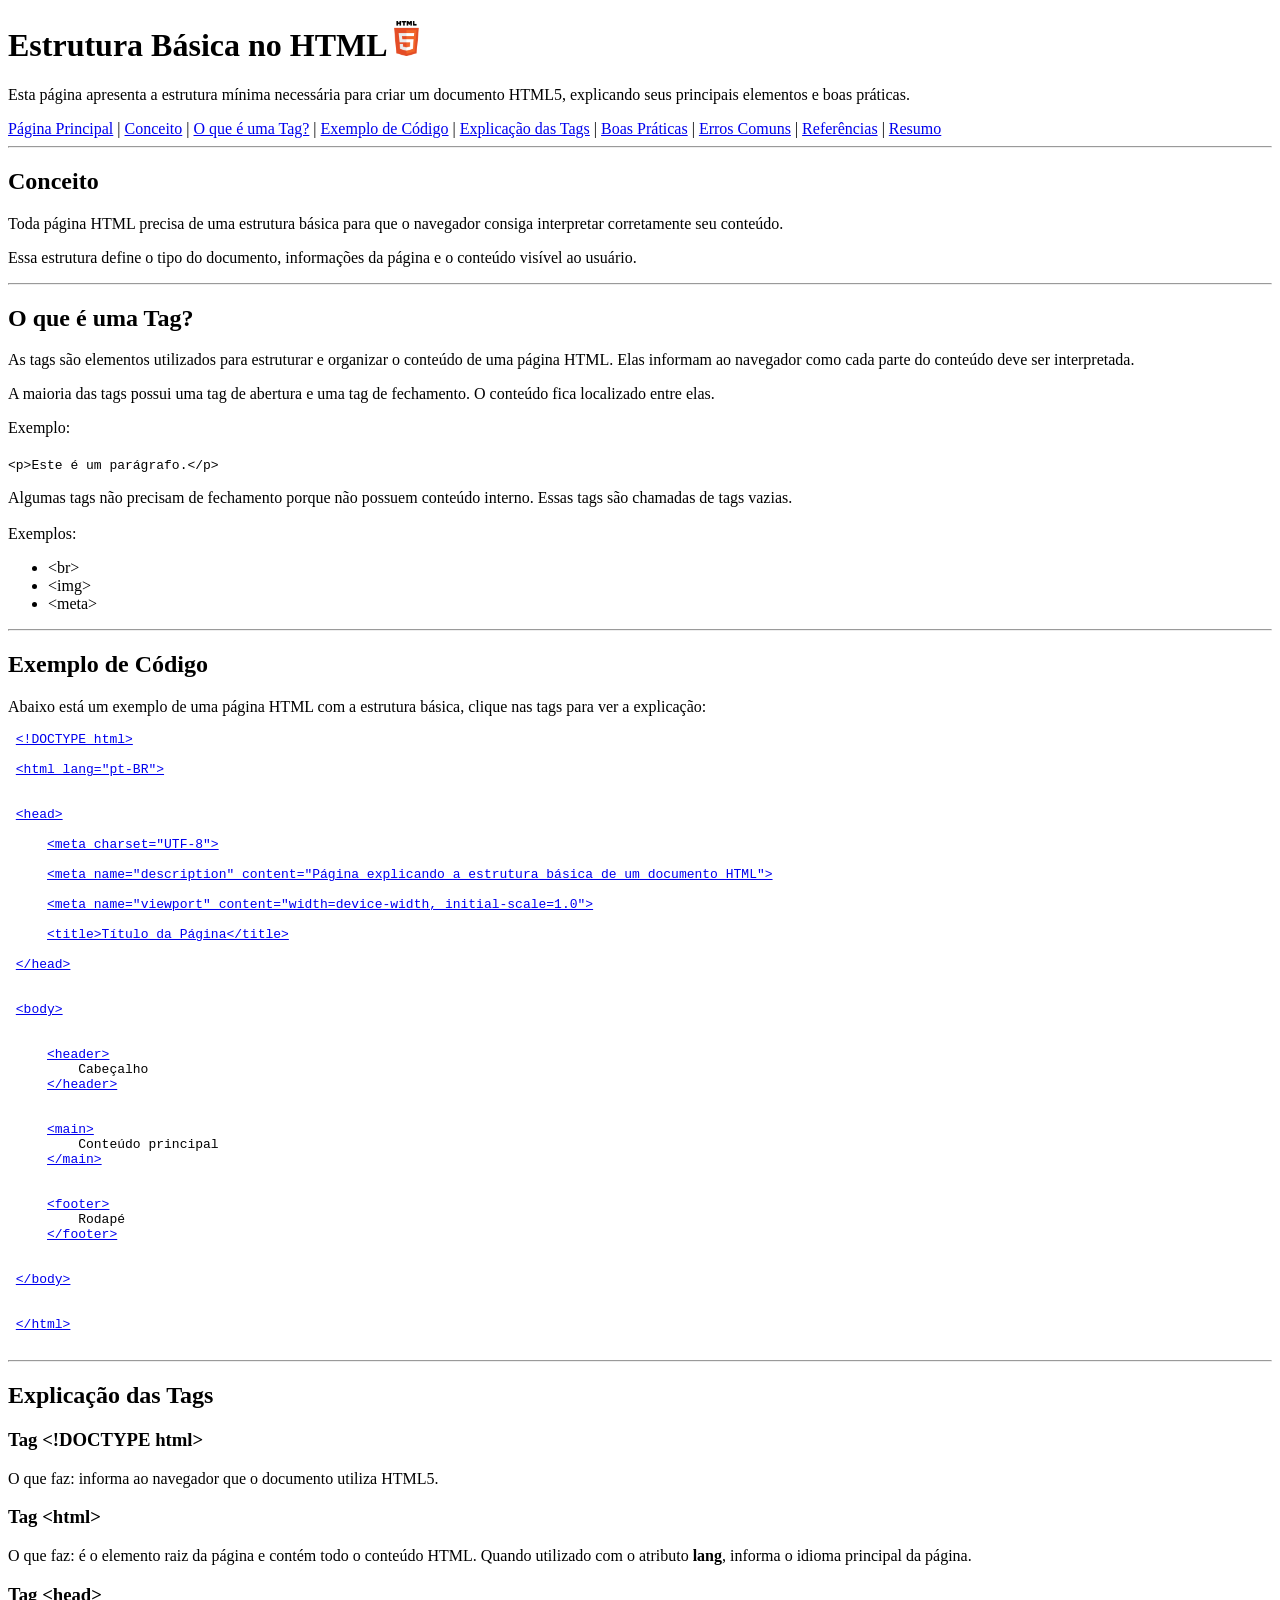
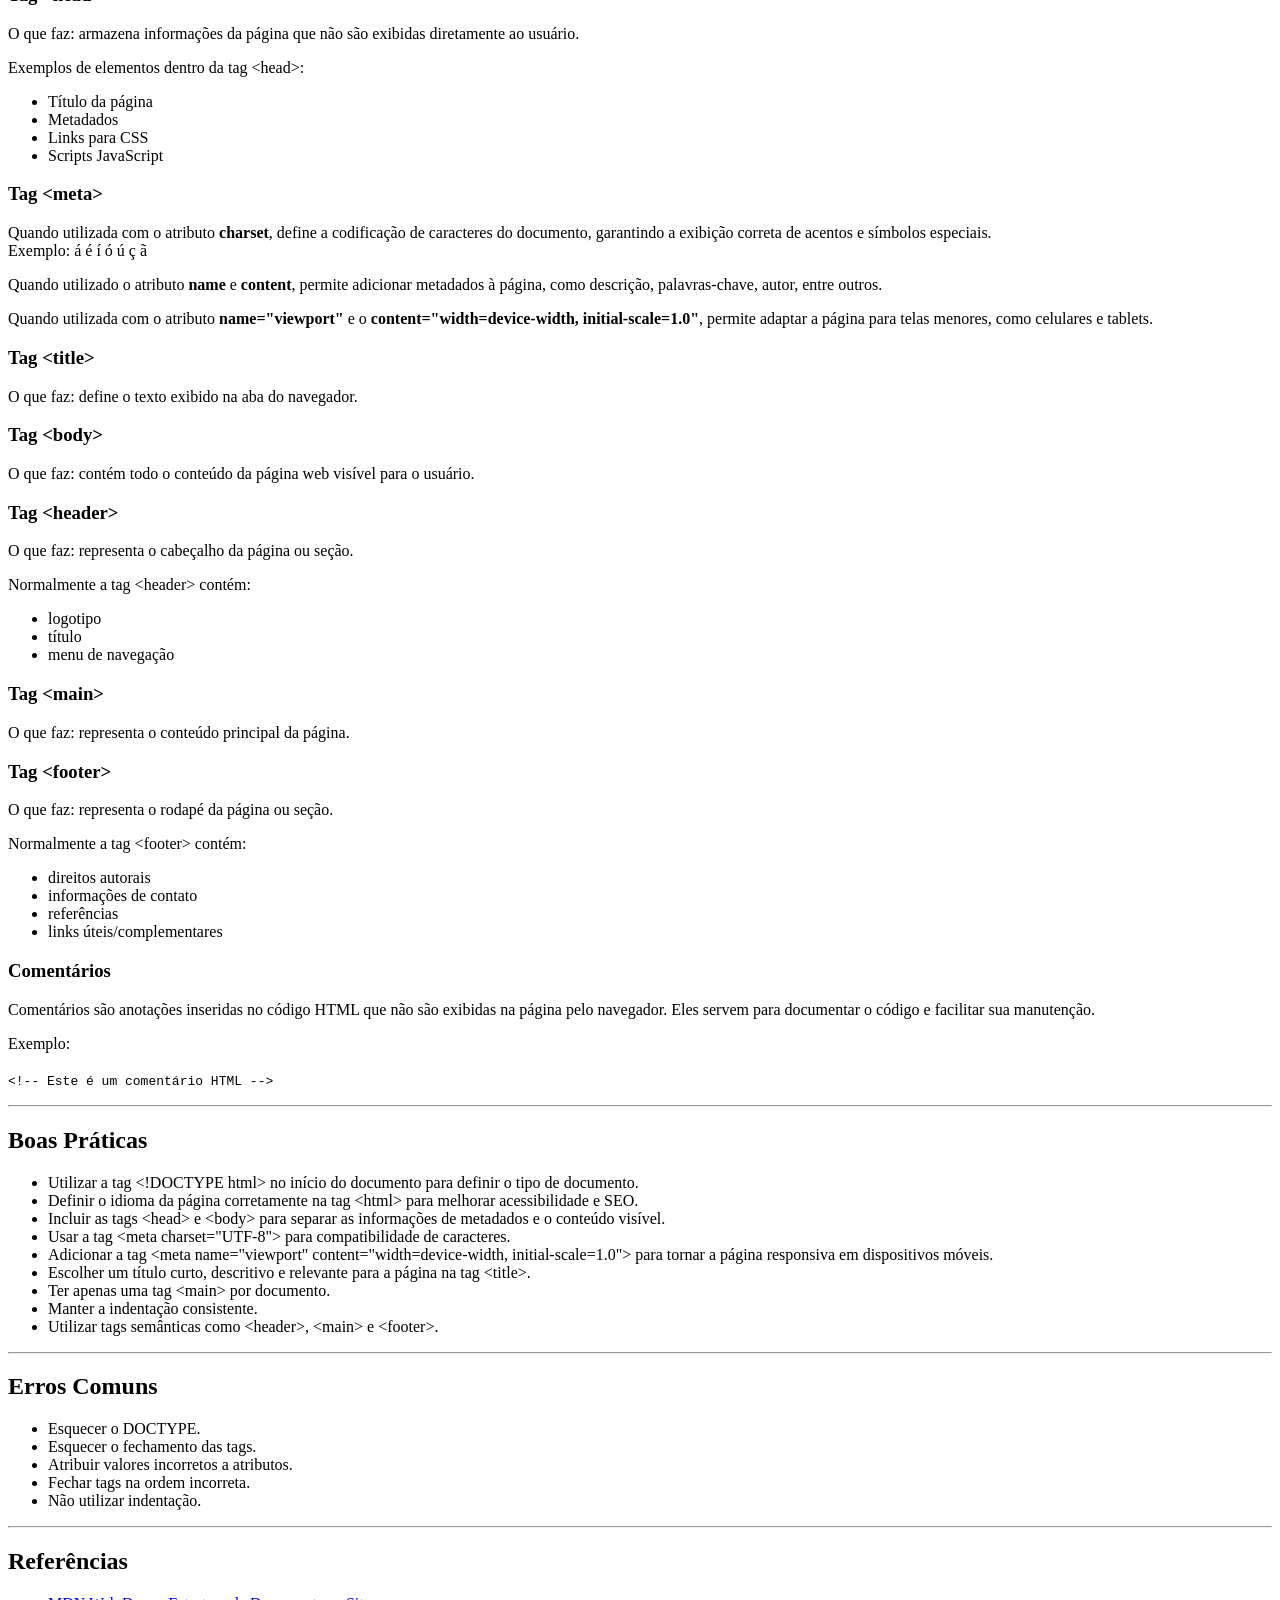
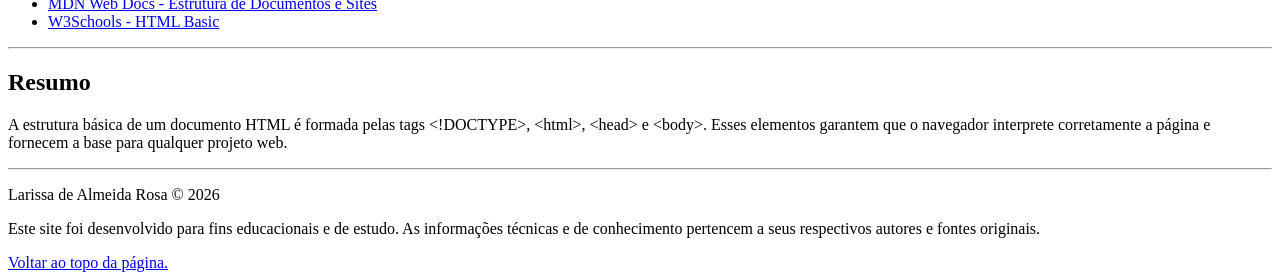
<file: docs/1-estrutura-basica.html>
<!DOCTYPE html>
<html lang="pt-BR">

<head>
    <meta charset="UTF-8">
    <meta name="description" content="Página explicando a estrutura básica de um documento HTML">
    <meta name="viewport" content="width=device-width, initial-scale=1.0">
    <title>Estrutura Básica no HTML</title>
</head>

<body>
    <header>
        <h1>Estrutura Básica no HTML <img src="assets/img/html5.png" alt="Logo HTML5" width="25px">
        </h1>
        <p>
            Esta página apresenta a estrutura mínima necessária para criar um documento HTML5, explicando seus principais elementos e boas práticas.
        </p> 
        <nav>
            <a href="index.html">Página Principal</a> |
            <a href="#conceito-html">Conceito</a> |
            <a href="#explicando-a-tag">O que é uma Tag?</a> |
            <a href="#exemplo-codigo">Exemplo de Código</a> |
            <a href="#explicacao-tags">Explicação das Tags</a> |
            <a href="#boas-praticas">Boas Práticas</a> |
            <a href="#erros-comuns">Erros Comuns</a> |
            <a href="#referencias-html">Referências</a> |
            <a href="#resumo-html">Resumo</a>
        </nav>
        <hr>

        <h2 id="conceito-html">Conceito</h2>
        <p>Toda página HTML precisa de uma estrutura básica para que o navegador consiga interpretar corretamente seu conteúdo.
        </p>

        <p>Essa estrutura define o tipo do documento, informações da página e o conteúdo visível ao usuário.
        </p>

    </header>
    <hr>

    <main>
        <section id="explicando-a-tag">
            <h2>O que é uma Tag?</h2>
            <p>As tags são elementos utilizados para estruturar e organizar o conteúdo de uma página HTML. Elas informam ao navegador como cada parte do conteúdo deve ser interpretada.

            </p>
            <p>A maioria das tags possui uma tag de abertura e uma tag de fechamento. O conteúdo fica localizado entre elas.
            </p>
            <p>Exemplo:<br><br>
            <code>&lt;p&gt;Este é um parágrafo.&lt;/p&gt;</code>
            </p>
            <p>Algumas tags não precisam de fechamento porque não possuem conteúdo interno. Essas tags são chamadas de tags vazias.<br><br>
            Exemplos:
            </p>
            <ul>
                <li>&lt;br&gt;</li>
                <li>&lt;img&gt;</li>
                <li>&lt;meta&gt;</li>
            </ul>
        </section>
        <hr>

        <!-- Exemplo de Código em HTML - 28-08-26 -->
        <section id="exemplo-codigo">
            <h2>Exemplo de Código</h2>
            <p>Abaixo está um exemplo de uma página HTML com a estrutura básica, clique nas tags para ver a explicação:</p>
            <pre>
 <a href="#tag-doctype">&lt;!DOCTYPE html&gt;</a>
 
 <a href="#tag-html">&lt;html lang="pt-BR"&gt;</a>
 

 <a href="#tag-head">&lt;head&gt;</a>
 
     <a href="#tag-meta">&lt;meta charset="UTF-8"&gt;</a>
     
     <a href="#tag-meta">&lt;meta name="description" content="Página explicando a estrutura básica de um documento HTML"&gt;</a>
     
     <a href="#tag-meta">&lt;meta name="viewport" content="width=device-width, initial-scale=1.0"&gt;</a>
     
     <a href="#tag-title">&lt;title&gt;Título da Página&lt;/title&gt;</a>
     
 <a href="#tag-head">&lt;/head&gt;</a>
 

 <a href="#tag-body">&lt;body&gt;</a>
 

     <a href="#tag-header">&lt;header&gt;</a>
         Cabeçalho
     <a href="#tag-header">&lt;/header&gt;</a>
     

     <a href="#tag-main">&lt;main&gt;</a>
         Conteúdo principal
     <a href="#tag-main">&lt;/main&gt;</a>
     

     <a href="#tag-footer">&lt;footer&gt;</a>
         Rodapé
     <a href="#tag-footer">&lt;/footer&gt;</a>
     

 <a href="#tag-body">&lt;/body&gt;</a>
 

 <a href="#tag-html">&lt;/html&gt;</a>
 
</pre>
        </section>
        <hr>

        <section id="explicacao-tags">
            <h2>Explicação das Tags</h2>
            <h3 id="tag-doctype">Tag &lt;!DOCTYPE html&gt;</h3>
            <p>O que faz: informa ao navegador que o documento utiliza HTML5.</p>

            <h3 id="tag-html">Tag &lt;html&gt;</h3>
            <p>O que faz: é o elemento raiz da página e contém todo o conteúdo HTML. Quando utilizado com o atributo <b>lang</b>, informa o idioma principal da página.</p>

            <h3 id="tag-head">Tag &lt;head&gt;</h3>
            <p>O que faz: armazena informações da página que não são exibidas diretamente ao usuário.</p>
            <p>Exemplos de elementos dentro da tag &lt;head&gt;:</p>
            <ul>
                <li>Título da página</li>
                <li>Metadados</li>
                <li>Links para CSS</li>
                <li>Scripts JavaScript</li>
            </ul>

             <h3 id="tag-meta">Tag &lt;meta&gt;</h3>
             <p>Quando utilizada com o atributo <b>charset</b>, define a codificação de caracteres do documento, garantindo a exibição correta de acentos e símbolos especiais.<br>
             Exemplo: á é í ó ú ç ã</p>
             <p>Quando utilizado o atributo <b>name</b> e <b>content</b>, permite adicionar metadados à página, como descrição, palavras-chave, autor, entre outros.</p>
             <p>Quando utilizada com o atributo <b>name="viewport"</b> e o <b>content="width=device-width, initial-scale=1.0"</b>, permite adaptar a página para telas menores, como celulares e tablets.</p>

             <h3 id="tag-title">Tag &lt;title&gt;</h3>
             <p>O que faz: define o texto exibido na aba do navegador.</p>

             <h3 id="tag-body">Tag &lt;body&gt;</h3>
             <p>O que faz: contém todo o conteúdo da página web visível para o usuário.</p>

             <h3 id="tag-header">Tag &lt;header&gt;</h3>
             <p>O que faz: representa o cabeçalho da página ou seção.</p>
             <p>Normalmente a tag &lt;header&gt; contém:</p>
             <ul>
                <li>logotipo</li>
                <li>título</li>
                <li>menu de navegação</li>
             </ul>

            <h3 id="tag-main">Tag &lt;main&gt;</h3>
            <p>O que faz: representa o conteúdo principal da página.</p>

            <h3 id="tag-footer">Tag &lt;footer&gt;</h3>
            <p>O que faz: representa o rodapé da página ou seção.</p>
            <p>Normalmente a tag &lt;footer&gt; contém:</p>
            <ul>
                <li>direitos autorais</li>
                <li>informações de contato</li>
                <li>referências</li>
                <li>links úteis/complementares</li>
            </ul>

            <h3 id="comentario-html">Comentários</h3>
            <p>Comentários são anotações inseridas no código HTML que não são exibidas na página pelo navegador. Eles servem para documentar o código e facilitar sua manutenção.
            </p>
            <p>Exemplo:<br><br>
            <code>
                &lt;!-- Este é um comentário HTML --&gt;
            </code>
            </p>
        </section>
        <hr>

        <section id="boas-praticas">
            <h2>Boas Práticas</h2>
            <ul>
                <li>Utilizar a tag &lt;!DOCTYPE html&gt; no início do documento para definir o tipo de documento.</li>
                <li>Definir o idioma da página corretamente na tag &lt;html&gt; para melhorar acessibilidade e SEO.</li>
                <li>Incluir as tags &lt;head&gt; e &lt;body&gt; para separar as informações de metadados e o conteúdo visível.</li>
                <li>Usar a tag &lt;meta charset="UTF-8"&gt; para compatibilidade de caracteres.</li>
                <li>Adicionar a tag &lt;meta name="viewport" content="width=device-width, initial-scale=1.0"&gt; para tornar a página responsiva em dispositivos móveis.</li>
                <li>Escolher um título curto, descritivo e relevante para a página na tag &lt;title&gt;.</li>   
                <li>Ter apenas uma tag &lt;main&gt; por documento.</li>
                <li>Manter a indentação consistente.</li>
                <li>Utilizar tags semânticas como &lt;header&gt;, &lt;main&gt; e &lt;footer&gt;.</li>

            </ul>
        </section>
        <hr>

        <section id="erros-comuns">
            <h2>Erros Comuns</h2>
            <ul>
                <li>Esquecer o DOCTYPE.</li>
                <li>Esquecer o fechamento das tags.</li>
                <li>Atribuir valores incorretos a atributos.</li>
                <li>Fechar tags na ordem incorreta.</li>
                <li>Não utilizar indentação.</li>
            </ul>
        </section>
        <hr>

        <section id="referencias-html">
            <h2>Referências</h2>
            <ul>
                <li><a href="https://developer.mozilla.org/pt-BR/docs/Learn/HTML/Introduction_to_HTML/Document_and_website_structure" target="_blank" rel="noopener noreferrer" title="https://developer.mozilla.org/pt-BR/docs/Learn/HTML/Introduction_to_HTML/Document_and_website_structure">MDN Web Docs - Estrutura de Documentos e Sites</a></li>
                <li><a href="https://www.w3schools.com/html/html_basic.asp" target="_blank" rel="noopener noreferrer" title="https://www.w3schools.com/html/html_basic.asp">W3Schools - HTML Basic</a></li>
            </ul>
        </section>
        <hr>

        <section id="resumo-html">
            <h2>Resumo</h2>
            <p>A estrutura básica de um documento HTML é formada pelas tags &lt;!DOCTYPE&gt;, &lt;html&gt;, &lt;head&gt; e &lt;body&gt;. Esses elementos garantem que o navegador interprete corretamente a página e fornecem a base para qualquer projeto web.
            </p>
        </section>
    </main>
    <hr>

    <footer>
        <p>Larissa de Almeida Rosa © 2026</p>
        <p>Este site foi desenvolvido para fins educacionais e de estudo. As informações técnicas e de conhecimento pertencem a seus respectivos autores e fontes originais.</p>
        <a href="#">Voltar ao topo da página.</a>
    </footer>
</body>

</html>
</file>
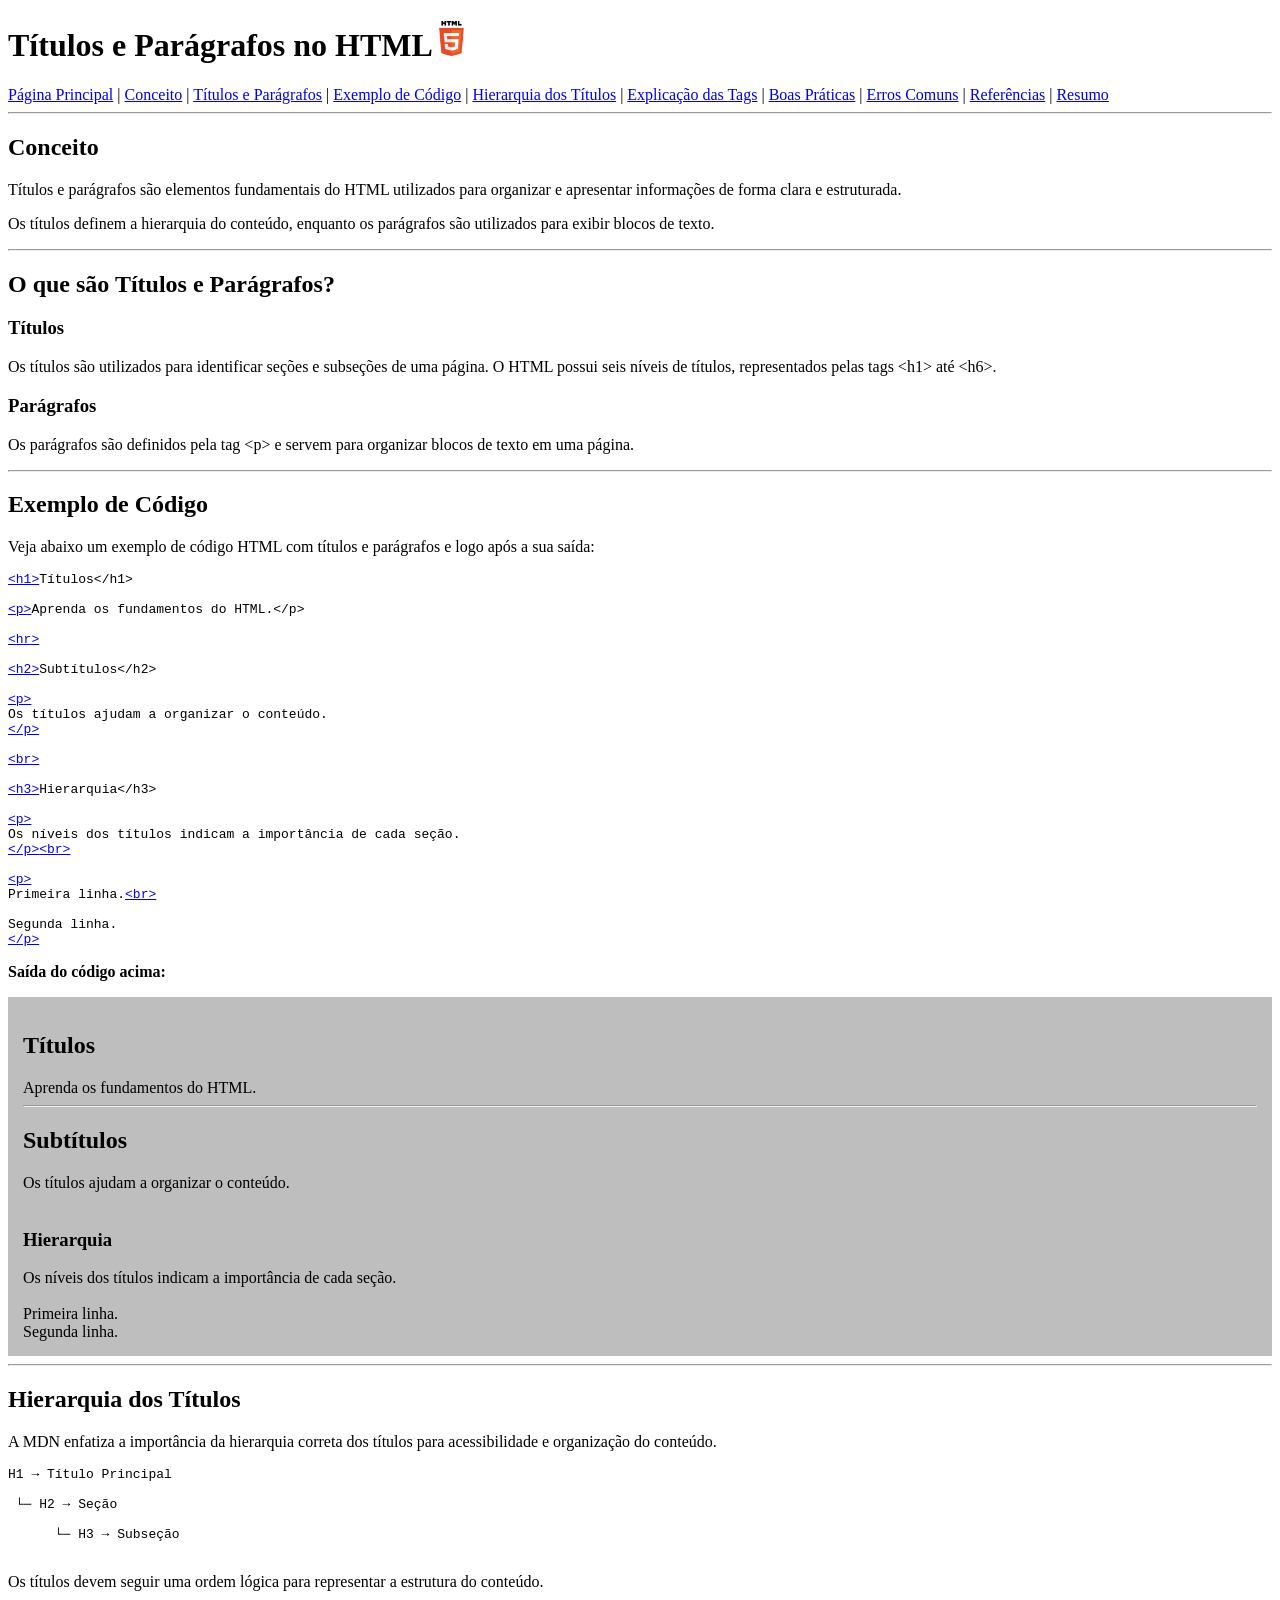
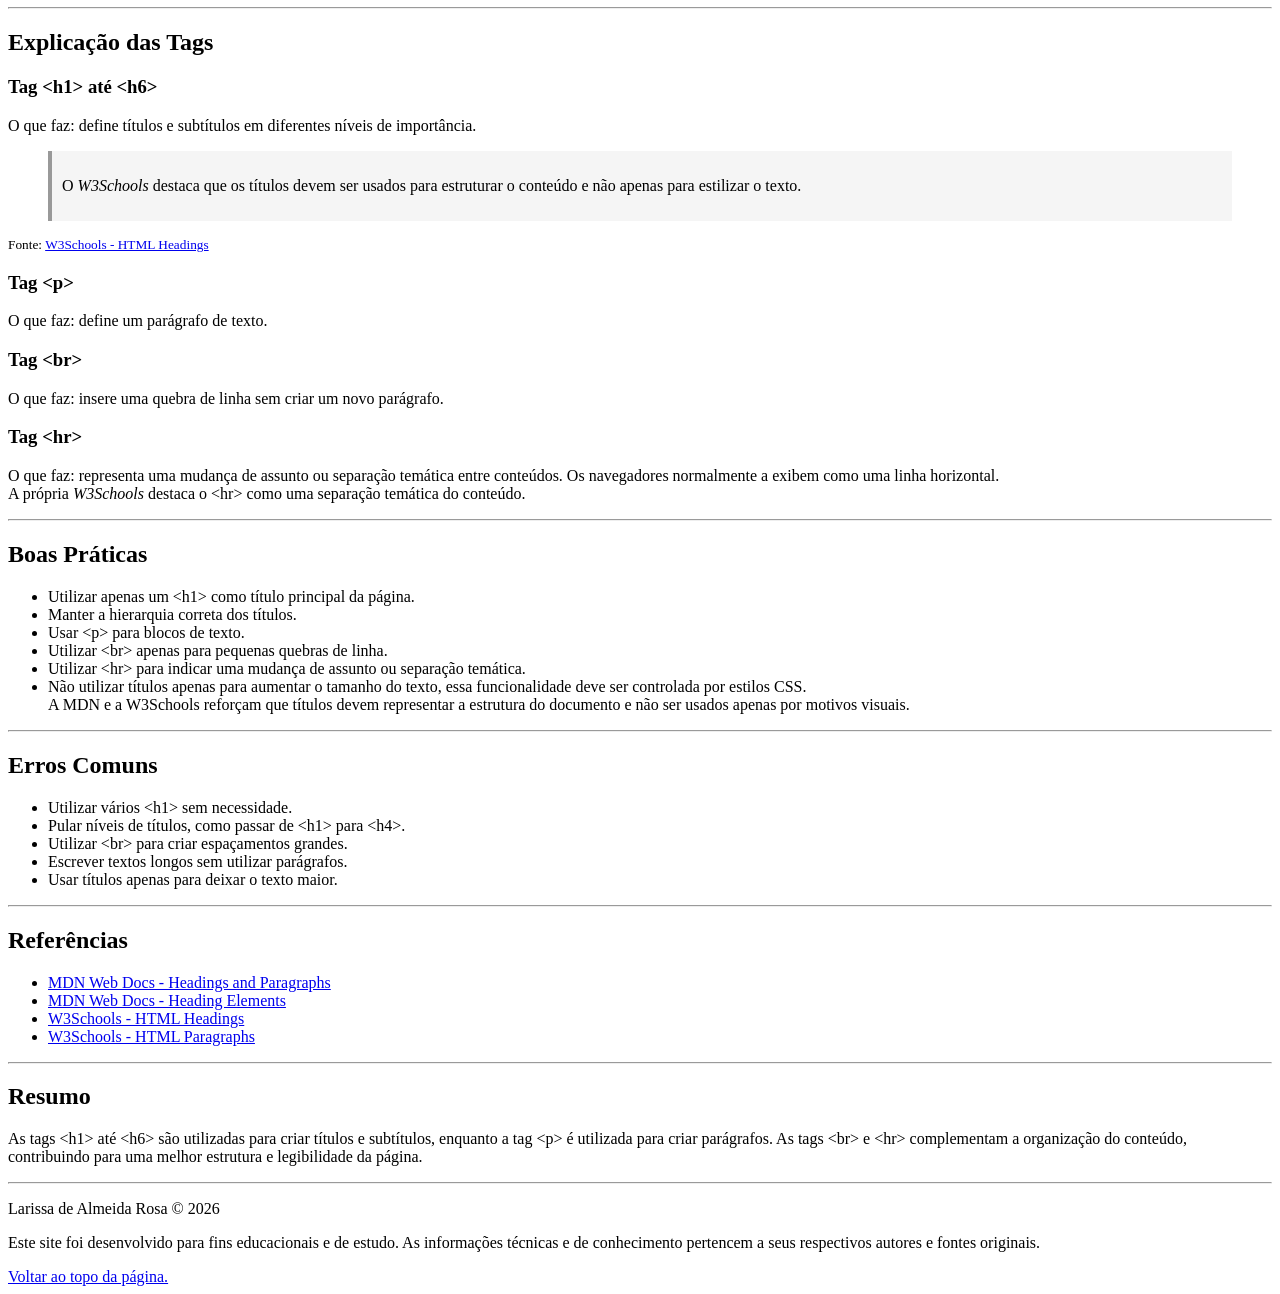
<file: docs/2-titulos-paragrafos.html>
<!DOCTYPE html>
<html lang="pt-BR">

<head>
    <meta charset="UTF-8">
    <meta name="viewport" content="width=device-width, initial-scale=1.0">
    <title>Títulos e Parágrafos no HTML</title>
    <style>
        #saida-do-codigo {
            background-color: #63636369;
            padding: 15px;
        }

        #saida-do-codigo p {
            margin: 0;
        }

        blockquote {
            background-color: #f5f5f5;
            border-left: 4px solid #999;
            padding: 10px;
        }
    </style>
</head>

<body>
    <header>
        <h1>Títulos e Parágrafos no HTML <img src="assets/img/html5.png" alt="Logo HTML5" width="25px">
        </h1>
        <nav>
            <a href="index.html">Página Principal</a> |
            <a href="#conceito-titulos-paragrafos">Conceito</a> |
            <a href="#explicando-titulos-paragrafos">Títulos e Parágrafos</a> |
            <a href="#exemplo-codigo-titulos-paragrafos">Exemplo de Código</a> |
            <a href="#hierarquia-titulos">Hierarquia dos Títulos</a> |
            <a href="#explicacao-tags-titulos-paragrafos">Explicação das Tags</a> |
            <a href="#boas-praticas-titulos-paragrafos">Boas Práticas</a> |
            <a href="#erros-comuns-titulos-paragrafos">Erros Comuns</a> |
            <a href="#referencias-titulos-paragrafos">Referências</a> |
            <a href="#resumo-titulos-paragrafos">Resumo</a>
        </nav>
        <hr>

        <h2 id="conceito-titulos-paragrafos">Conceito</h2>
        <p>Títulos e parágrafos são elementos fundamentais do HTML utilizados para
            organizar e apresentar informações de forma clara e estruturada.
        </p>

        <p>Os títulos definem a hierarquia do conteúdo, enquanto os parágrafos são utilizados para exibir blocos de
            texto.
        </p>

    </header>
    <hr>

    <main>
        <section id="explicando-titulos-paragrafos">
            <h2>O que são Títulos e Parágrafos?</h2>

            <h3>Títulos</h3>

            <p>
                Os títulos são utilizados para identificar seções e subseções de uma
                página. O HTML possui seis níveis de títulos, representados pelas tags
                &lt;h1&gt; até &lt;h6&gt;.
            </p>

            <h3>Parágrafos</h3>
            <p>
                Os parágrafos são definidos pela tag &lt;p&gt; e servem para organizar blocos
                de texto em uma página.
            </p>
        </section>
        <hr>

        <!-- Exemplo de Código em HTML - Títulos e Parágrafos -->
        <section id="exemplo-codigo-titulos-paragrafos">
            <h2>Exemplo de Código</h2>
            <p>Veja abaixo um exemplo de código HTML com títulos e parágrafos e logo após a sua saída:</p>
            <pre>
<a href="#tag-h">&lt;h1&gt;</a>Títulos&lt;/h1&gt;

<a href="#tag-p">&lt;p&gt;</a>Aprenda os fundamentos do HTML.&lt;/p&gt;

<a href="#tag-hr">&lt;hr&gt;</a>

<a href="#tag-h">&lt;h2&gt;</a>Subtítulos&lt;/h2&gt;

<a href="#tag-p">&lt;p&gt;</a>
Os títulos ajudam a organizar o conteúdo.
<a href="#tag-p">&lt;/p&gt;</a>

<a href="#tag-br">&lt;br&gt;</a>

<a href="#tag-h">&lt;h3&gt;</a>Hierarquia&lt;/h3&gt;

<a href="#tag-p">&lt;p&gt;</a>
Os níveis dos títulos indicam a importância de cada seção.
<a href="#tag-p">&lt;/p&gt;</a><a href="#tag-br">&lt;br&gt;</a>

<a href="#tag-p">&lt;p&gt;</a>
Primeira linha.<a href="#tag-br">&lt;br&gt;</a>

Segunda linha.
<a href="#tag-p">&lt;/p&gt;</a>
</pre>
            <p><b>Saída do código acima:</b></p>
            <div id="saida-do-codigo">
                <h1>Títulos</h1>

                <p>Aprenda os fundamentos do HTML.</p>

                <hr>

                <h2>Subtítulos</h2>

                <p>
                    Os títulos ajudam a organizar o conteúdo.
                </p>

                <br>

                <h3>Hierarquia</h3>

                <p>
                    Os níveis dos títulos indicam a importância de cada seção.
                </p><br>

                <p>Primeira linha.<br>
                    Segunda linha.
                </p>
            </div>

        </section>
        <hr>

        <section id="hierarquia-titulos">
            <h2>Hierarquia dos Títulos</h2>
            <p>A MDN enfatiza a importância da hierarquia correta dos títulos para acessibilidade e organização do
                conteúdo.</p>
            <pre>
H1 → Título Principal<br>
 └─ H2 → Seção<br>
      └─ H3 → Subseção
            </pre>
            <p>
                Os títulos devem seguir uma ordem lógica para representar a estrutura
                do conteúdo.
            </p>

        </section>
        <hr>

        <section id="explicacao-tags-titulos-paragrafos">
            <h2>Explicação das Tags</h2>

            <h3 id="tag-h">Tag &lt;h1&gt; até &lt;h6&gt;</h3>
            <p>
                O que faz: define títulos e subtítulos em diferentes níveis de importância.
            </p>
            <blockquote cite="https://www.w3schools.com/html/html_headings.asp">
                <p>O <cite>W3Schools</cite> destaca que os títulos devem ser usados para estruturar o conteúdo e não
                    apenas para
                    estilizar o texto.</p>
            </blockquote>
            <small>
                <p>Fonte: <a href="https://www.w3schools.com/html/html_headings.asp" target="_blank"
                        rel="noopener noreferrer">W3Schools - HTML Headings</a></p>
            </small>

            <h3 id="tag-p">Tag &lt;p&gt;</h3>
            <p>
                O que faz: define um parágrafo de texto.
            </p>

            <h3 id="tag-br">Tag &lt;br&gt;</h3>
            <p>
                O que faz: insere uma quebra de linha sem criar um novo parágrafo.
            </p>

            <h3 id="tag-hr">Tag &lt;hr&gt;</h3>

            <p>
                O que faz: representa uma mudança de assunto ou separação temática entre conteúdos. Os navegadores
                normalmente a exibem como uma linha horizontal.<br>
                A própria <cite>W3Schools</cite> destaca o &lt;hr&gt; como uma separação temática do conteúdo.
            </p>
        </section>
        <hr>

        <section id="boas-praticas-titulos-paragrafos">
            <h2>Boas Práticas</h2>

            <ul>
                <li>Utilizar apenas um &lt;h1&gt; como título principal da página.</li>
                <li>Manter a hierarquia correta dos títulos.</li>
                <li>Usar &lt;p&gt; para blocos de texto.</li>
                <li>Utilizar &lt;br&gt; apenas para pequenas quebras de linha.</li>
                <li>Utilizar &lt;hr&gt; para indicar uma mudança de assunto ou separação temática.</li>
                <li>Não utilizar títulos apenas para aumentar o tamanho do texto, essa funcionalidade deve ser controlada por estilos CSS.<br>
                    A MDN e a W3Schools reforçam que títulos devem representar a estrutura do documento e não ser usados
                    apenas por motivos visuais.</li>
            </ul>
        </section>
        <hr>

        <section id="erros-comuns-titulos-paragrafos">
            <h2>Erros Comuns</h2>

            <ul>
                <li>Utilizar vários &lt;h1&gt; sem necessidade.</li>
                <li>Pular níveis de títulos, como passar de &lt;h1&gt; para &lt;h4&gt;.</li>
                <li>Utilizar &lt;br&gt; para criar espaçamentos grandes.</li>
                <li>Escrever textos longos sem utilizar parágrafos.</li>
                <li>Usar títulos apenas para deixar o texto maior.</li>
            </ul>
        </section>
        <hr>

        <section id="referencias-titulos-paragrafos">
            <h2>Referências</h2>

            <ul>
                <li><a href="https://developer.mozilla.org/pt-BR/docs/Learn_web_development/Core/Structuring_content/Headings_and_paragraphs"
                        target="_blank" rel="noopener noreferrer" title="https://developer.mozilla.org/pt-BR/docs/Learn_web_development/Core/Structuring_content/Headings_and_paragraphs">MDN Web Docs - Headings and Paragraphs</a></li>
                <li><a href="https://developer.mozilla.org/en-US/docs/Web/HTML/Reference/Elements/Heading_Elements"
                        target="_blank" rel="noopener noreferrer" title="https://developer.mozilla.org/en-US/docs/Web/HTML/Reference/Elements/Heading_Elements">MDN Web Docs - Heading Elements</a></li>
                <li><a href="https://www.w3schools.com/html/html_headings.asp" target="_blank"
                        rel="noopener noreferrer" title="https://www.w3schools.com/html/html_headings.asp">W3Schools - HTML Headings</a></li>
                <li><a href="https://www.w3schools.com/html/html_paragraphs.asp" target="_blank"
                        rel="noopener noreferrer" title="https://www.w3schools.com/html/html_paragraphs.asp">W3Schools - HTML Paragraphs</a></li>
            </ul>
        </section>
        <hr>

        <section id="resumo-titulos-paragrafos">
            <h2>Resumo</h2>

            <p>
                As tags &lt;h1&gt; até &lt;h6&gt; são utilizadas para criar títulos e subtítulos,
                enquanto a tag &lt;p&gt; é utilizada para criar parágrafos. As tags &lt;br&gt; e &lt;hr&gt; complementam
                a organização do conteúdo, contribuindo para uma melhor
                estrutura e legibilidade da página.
            </p>
        </section>
    </main>
    <hr>

    <footer>
        <p>Larissa de Almeida Rosa © 2026</p>
        <p>Este site foi desenvolvido para fins educacionais e de estudo. As informações técnicas e de conhecimento
            pertencem a seus respectivos autores e fontes originais.</p>
        <a href="#">Voltar ao topo da página.</a>
    </footer>
</body>

</html>
</file>
<file: styles.css>
/* Família de fontes do body */
        body {
            font-family: Arial, Helvetica, sans-serif;
        }
        /* Menu lateral */
        aside {
            position: fixed;
            top: 0;
            left: 0;
            width: 190px;
            height: 100vh;
            padding: 15px;
            border-right: 1px solid #ccc;

            /* Adiciona rolamento vertical no menu */
            overflow-y: auto;
        }

        /* Tamanho de fonte aside h2, h3, li */
        aside h2 {
            font-size: 20px;
            margin-top: 0;
            margin-bottom: 15px;
        }

        aside h3 {
            font-size: 16px;
        }

        aside ol {
            margin-left: 12px;
            margin-top: 0px;
            padding-left: 20px;
            font-size: 14px;
        }

        /* Links do menu */
        aside nav a {
            display: block;

            padding: 6px 0;

            color: #0044ff;

            text-decoration: none;
        }

        /* Realce simples ao passar o mouse */
        aside nav a:hover {
            text-decoration: underline;
        }

        /* Conteúdo principal */
        header, main, hr, footer {
            margin-left: 230px;
            margin-top: 20px;
        }

        footer p{
            text-align: center;
            line-height: 1.2;
            padding: 5px;
            margin: 0 0 5px;
        }
</file>
<file: docs/styles.css>
/* Família de fontes do body */
        body {
            font-family: Arial, Helvetica, sans-serif;
        }
        /* Menu lateral */
        aside {
            position: fixed;
            top: 0;
            left: 0;
            width: 190px;
            height: 100vh;
            padding: 15px;
            border-right: 1px solid #ccc;

            /* Adiciona rolamento vertical no menu */
            overflow-y: auto;
        }

        /* Tamanho de fonte aside h2, h3, li */
        aside h2 {
            font-size: 20px;
            margin-top: 0;
            margin-bottom: 15px;
        }

        aside h3 {
            font-size: 16px;
        }

        aside ol {
            margin-left: 12px;
            margin-top: 0px;
            padding-left: 20px;
            font-size: 14px;
        }

        /* Links do menu */
        aside nav a {
            display: block;

            padding: 6px 0;

            color: #0044ff;

            text-decoration: none;
        }

        /* Realce simples ao passar o mouse */
        aside nav a:hover {
            text-decoration: underline;
        }

        /* Conteúdo principal */
        header, main, hr, footer {
            margin-left: 230px;
            margin-top: 20px;
        }

        footer p{
            text-align: center;
            line-height: 1.2;
            padding: 5px;
            margin: 0 0 5px;
        }
</file>
